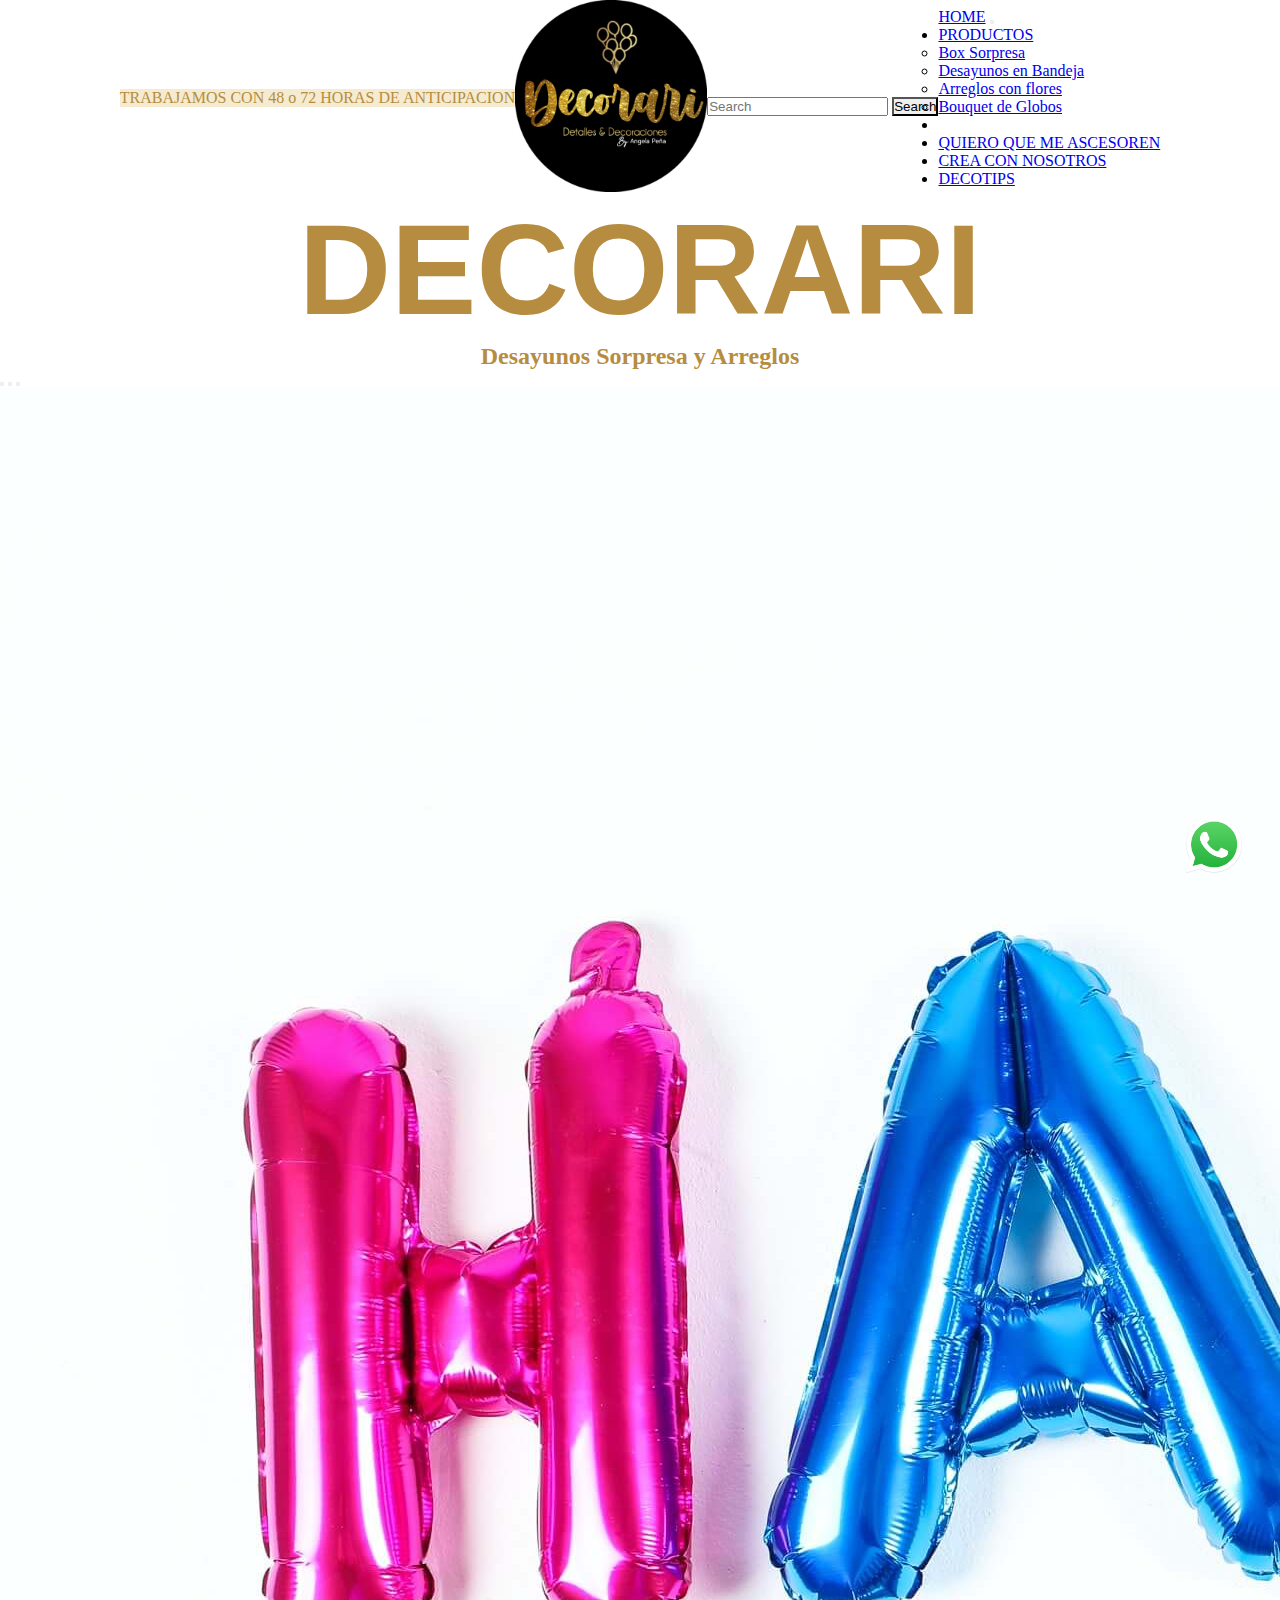
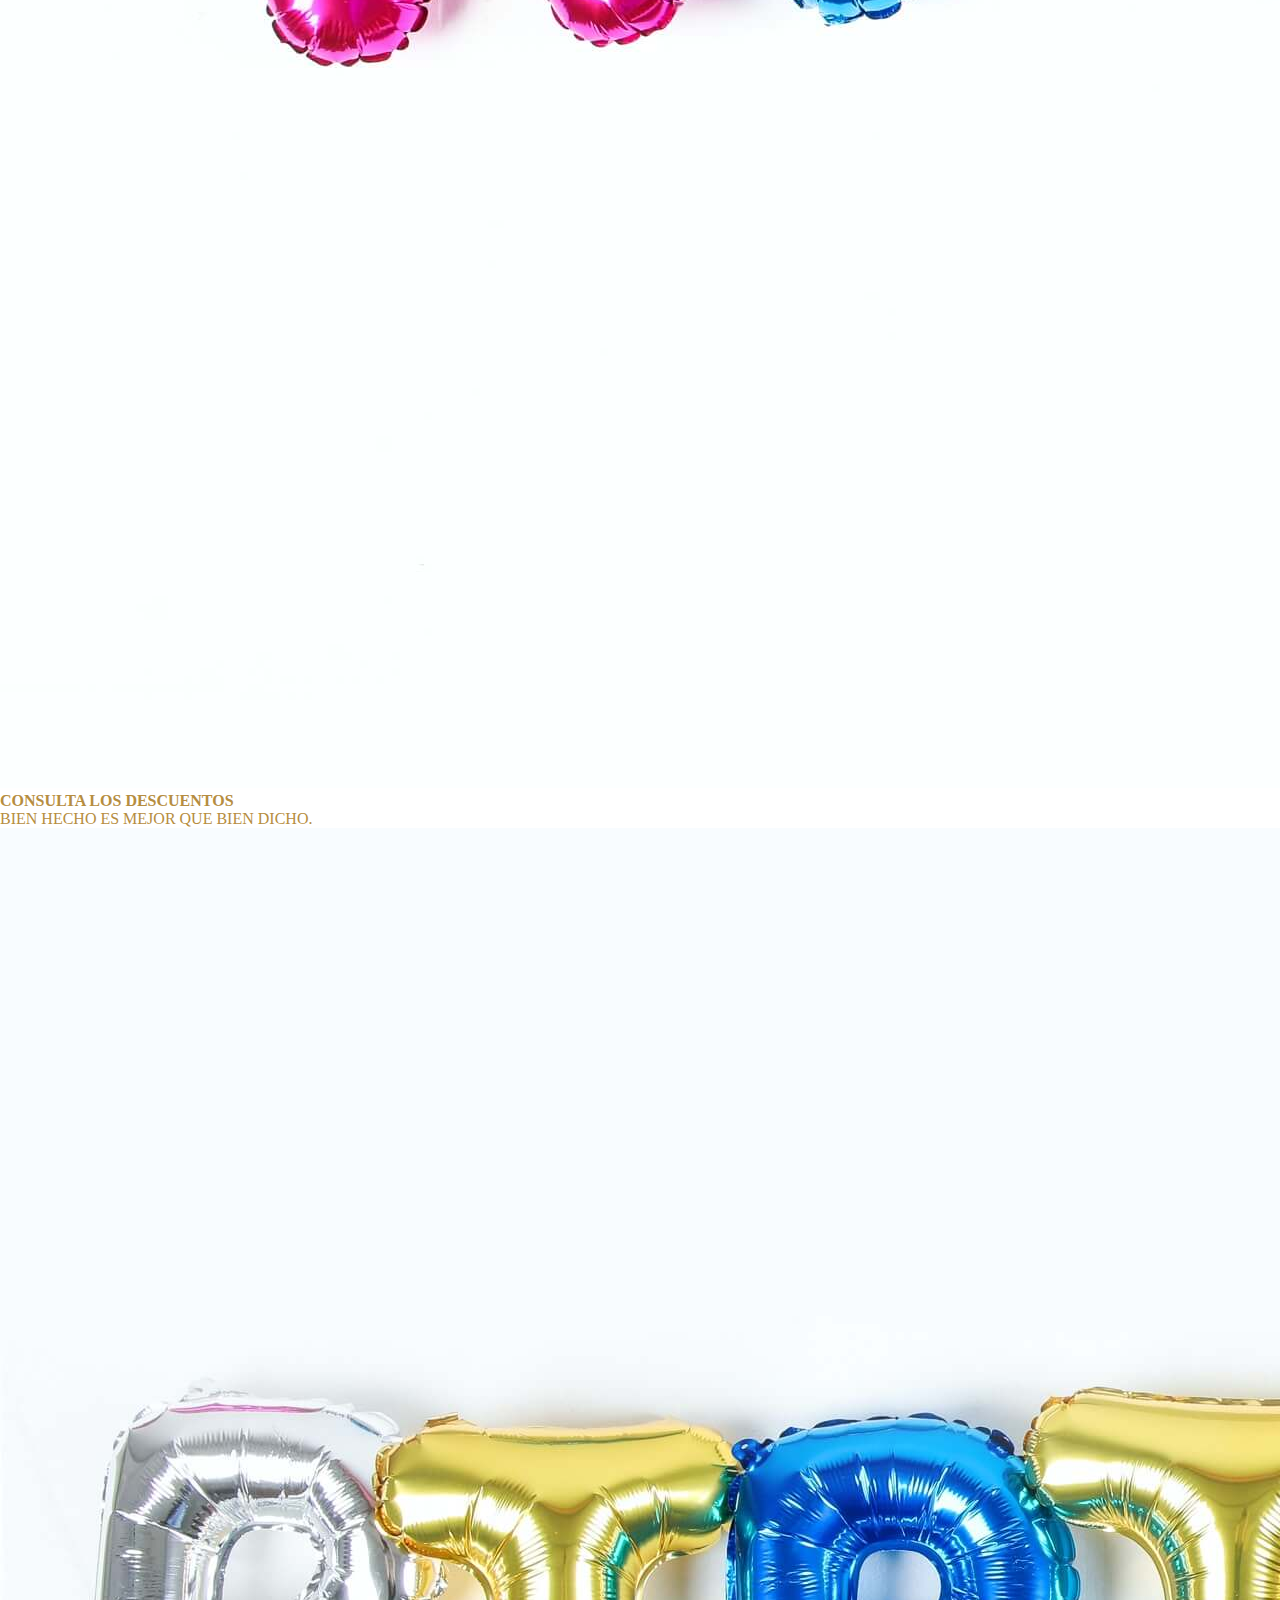
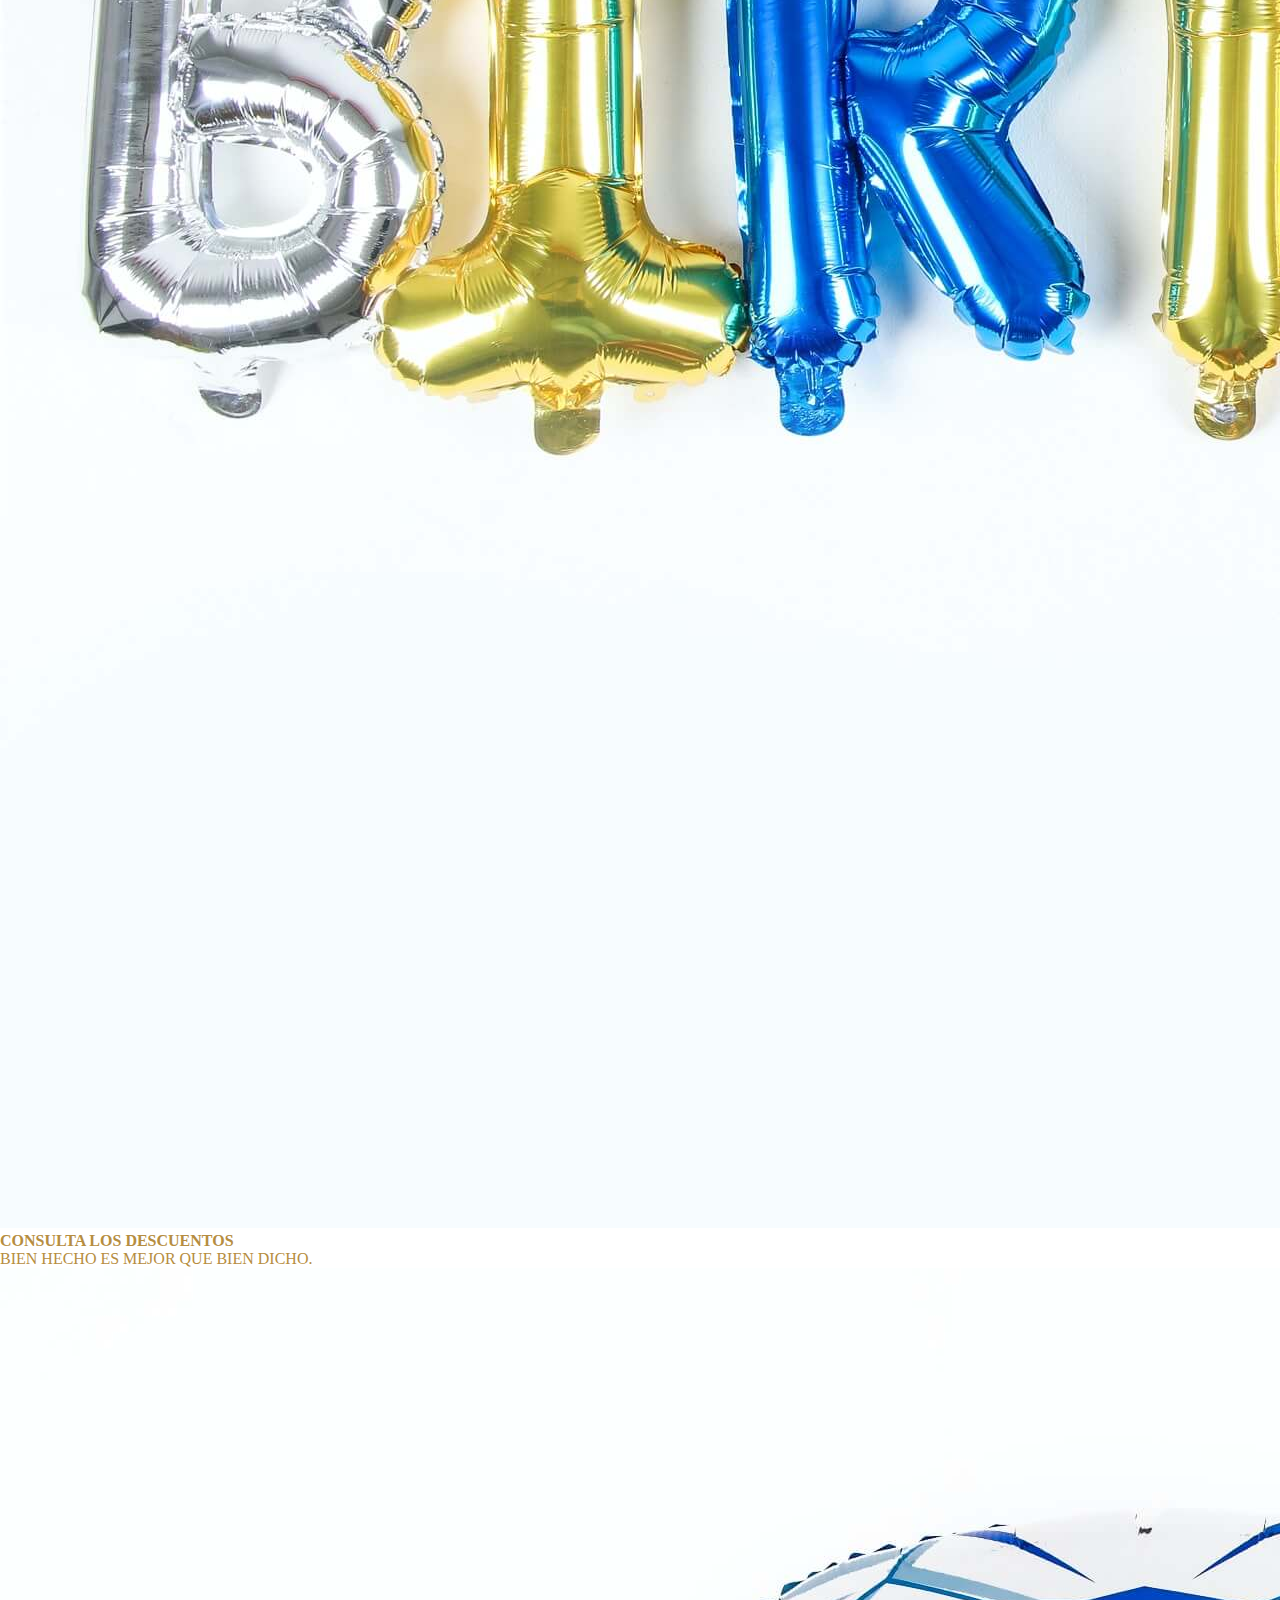
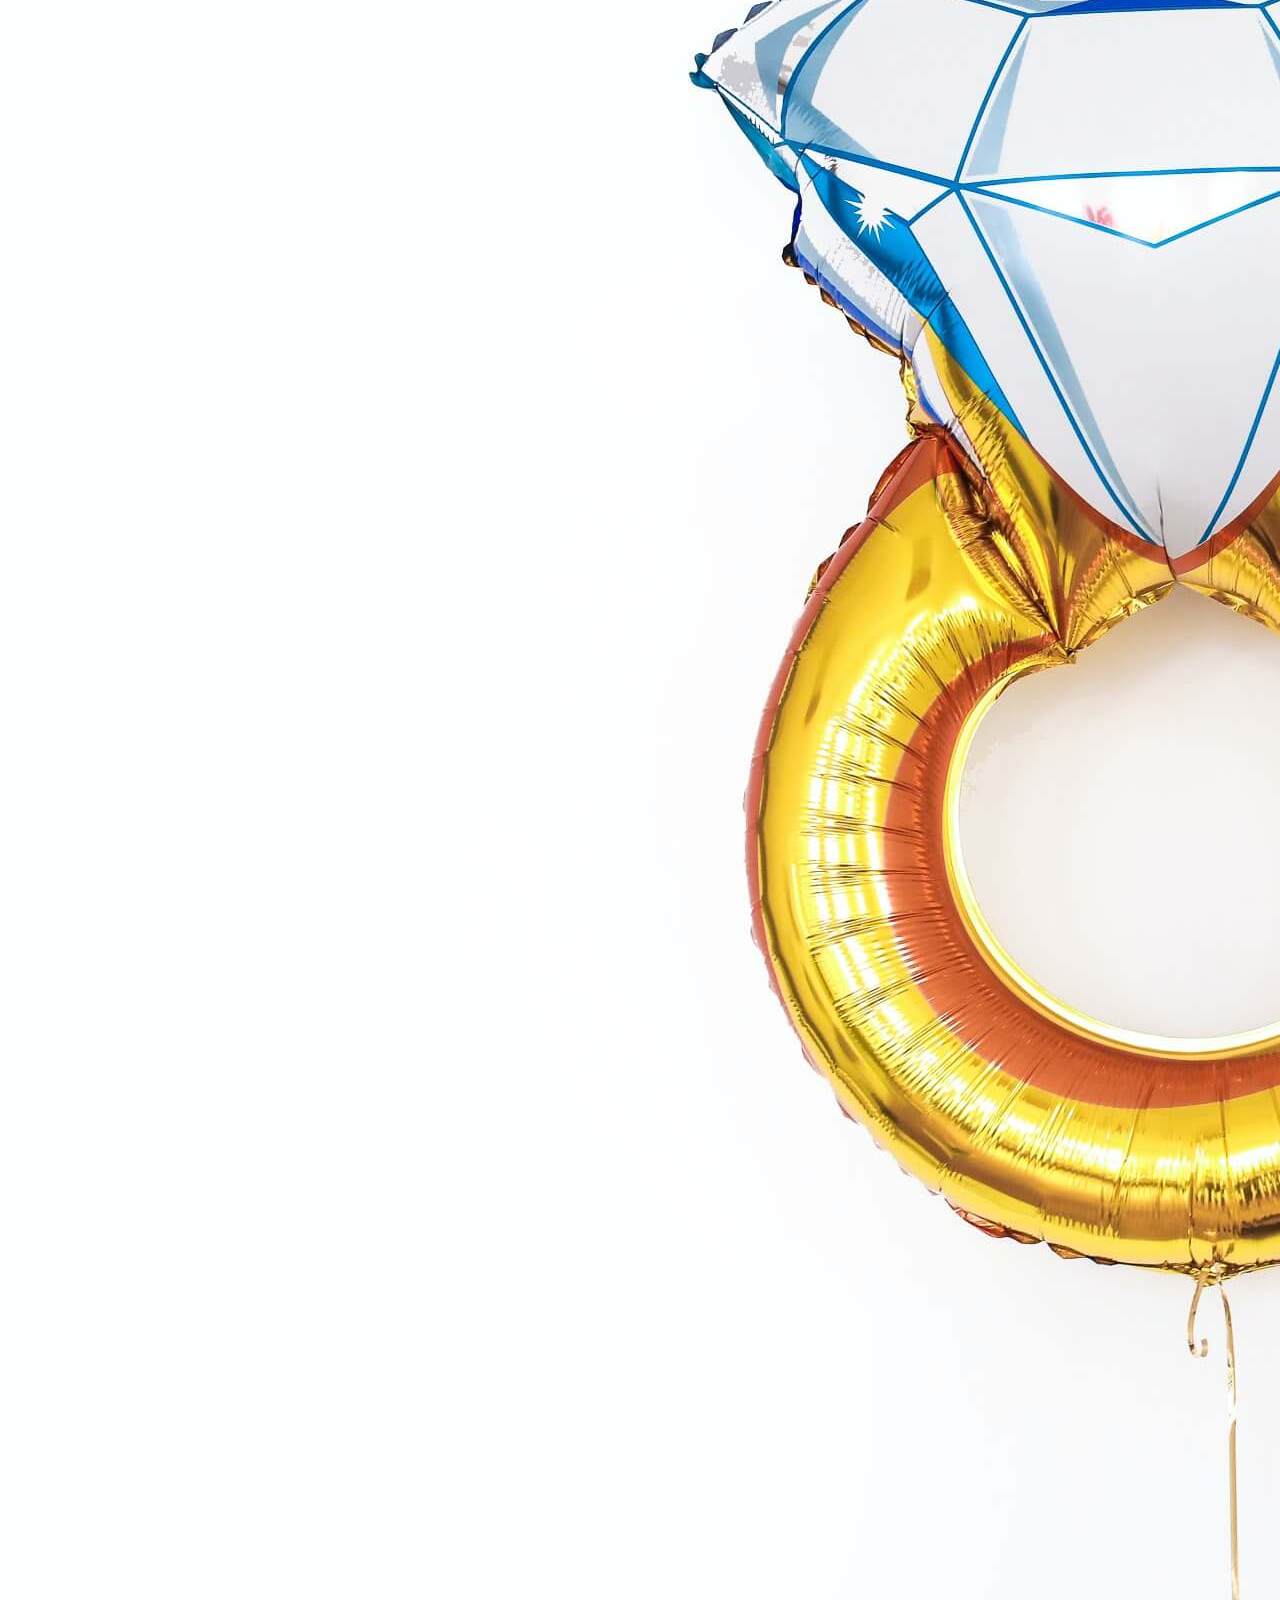
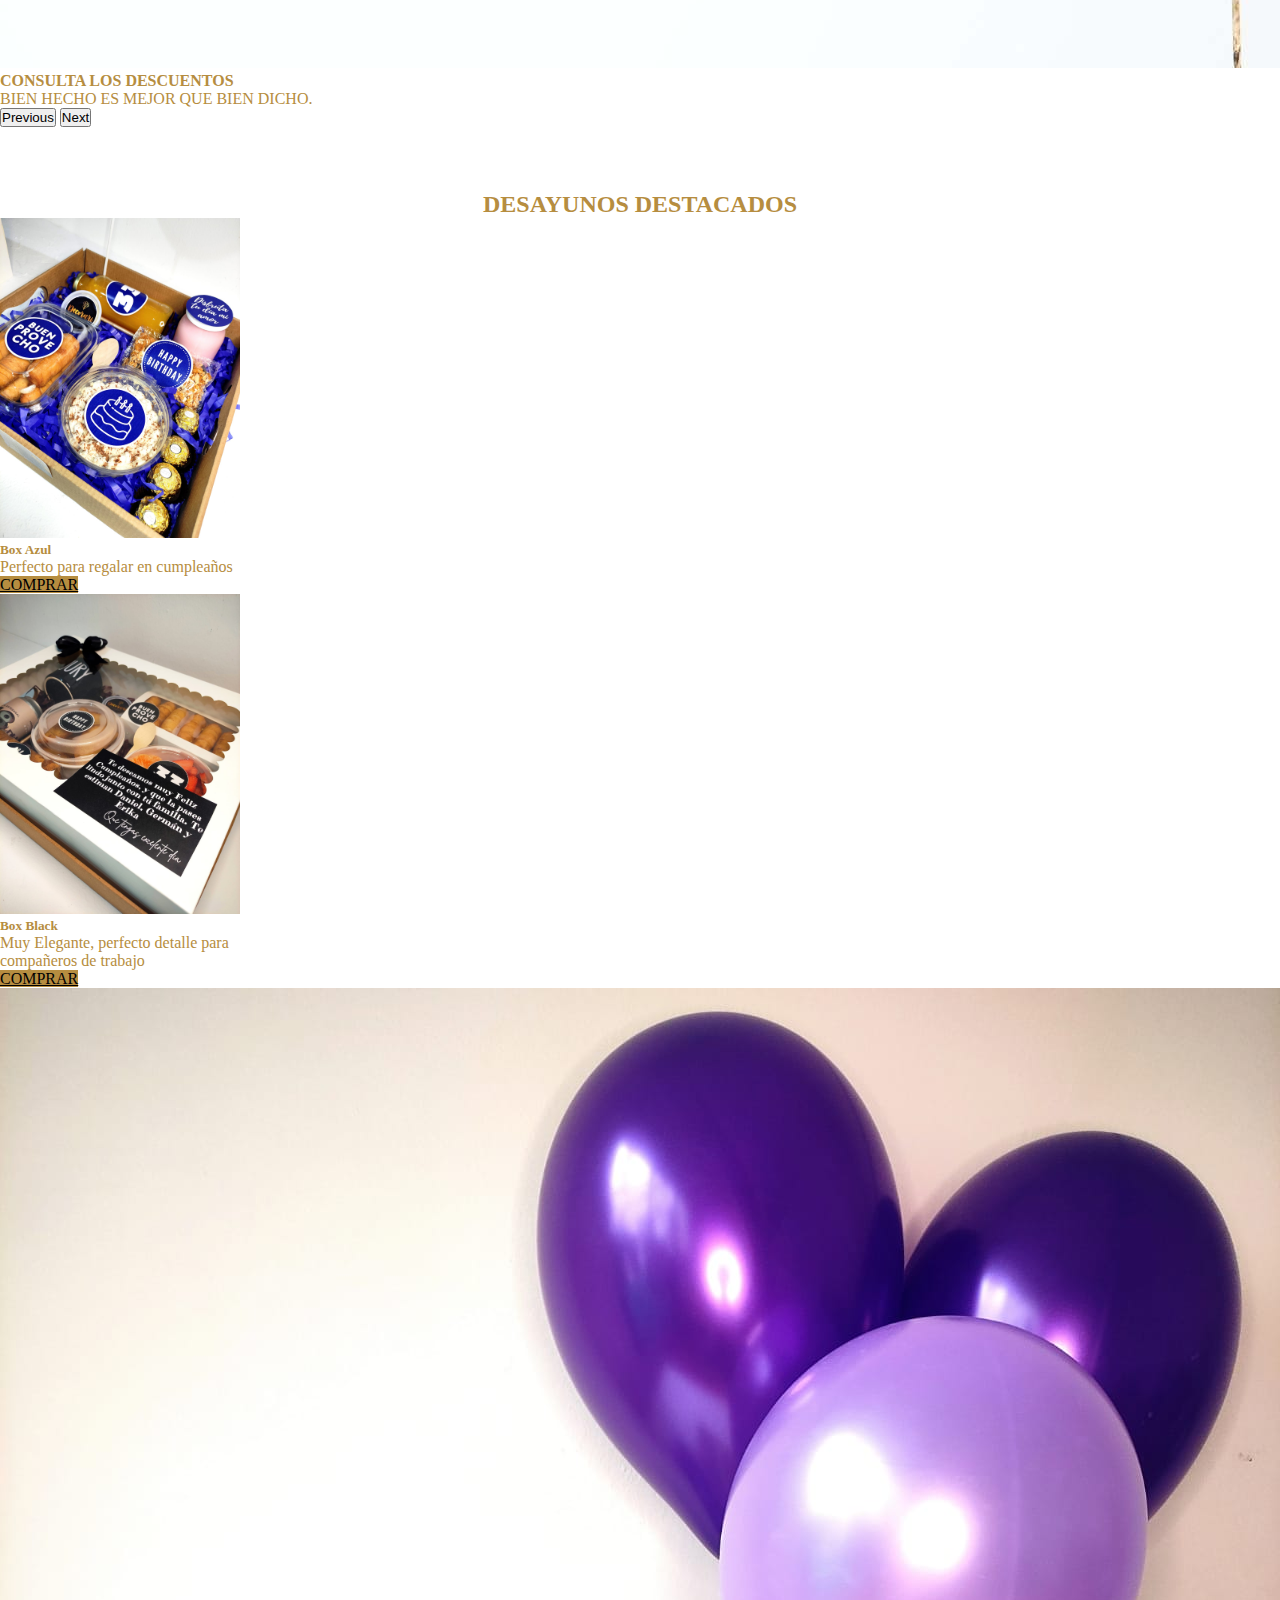
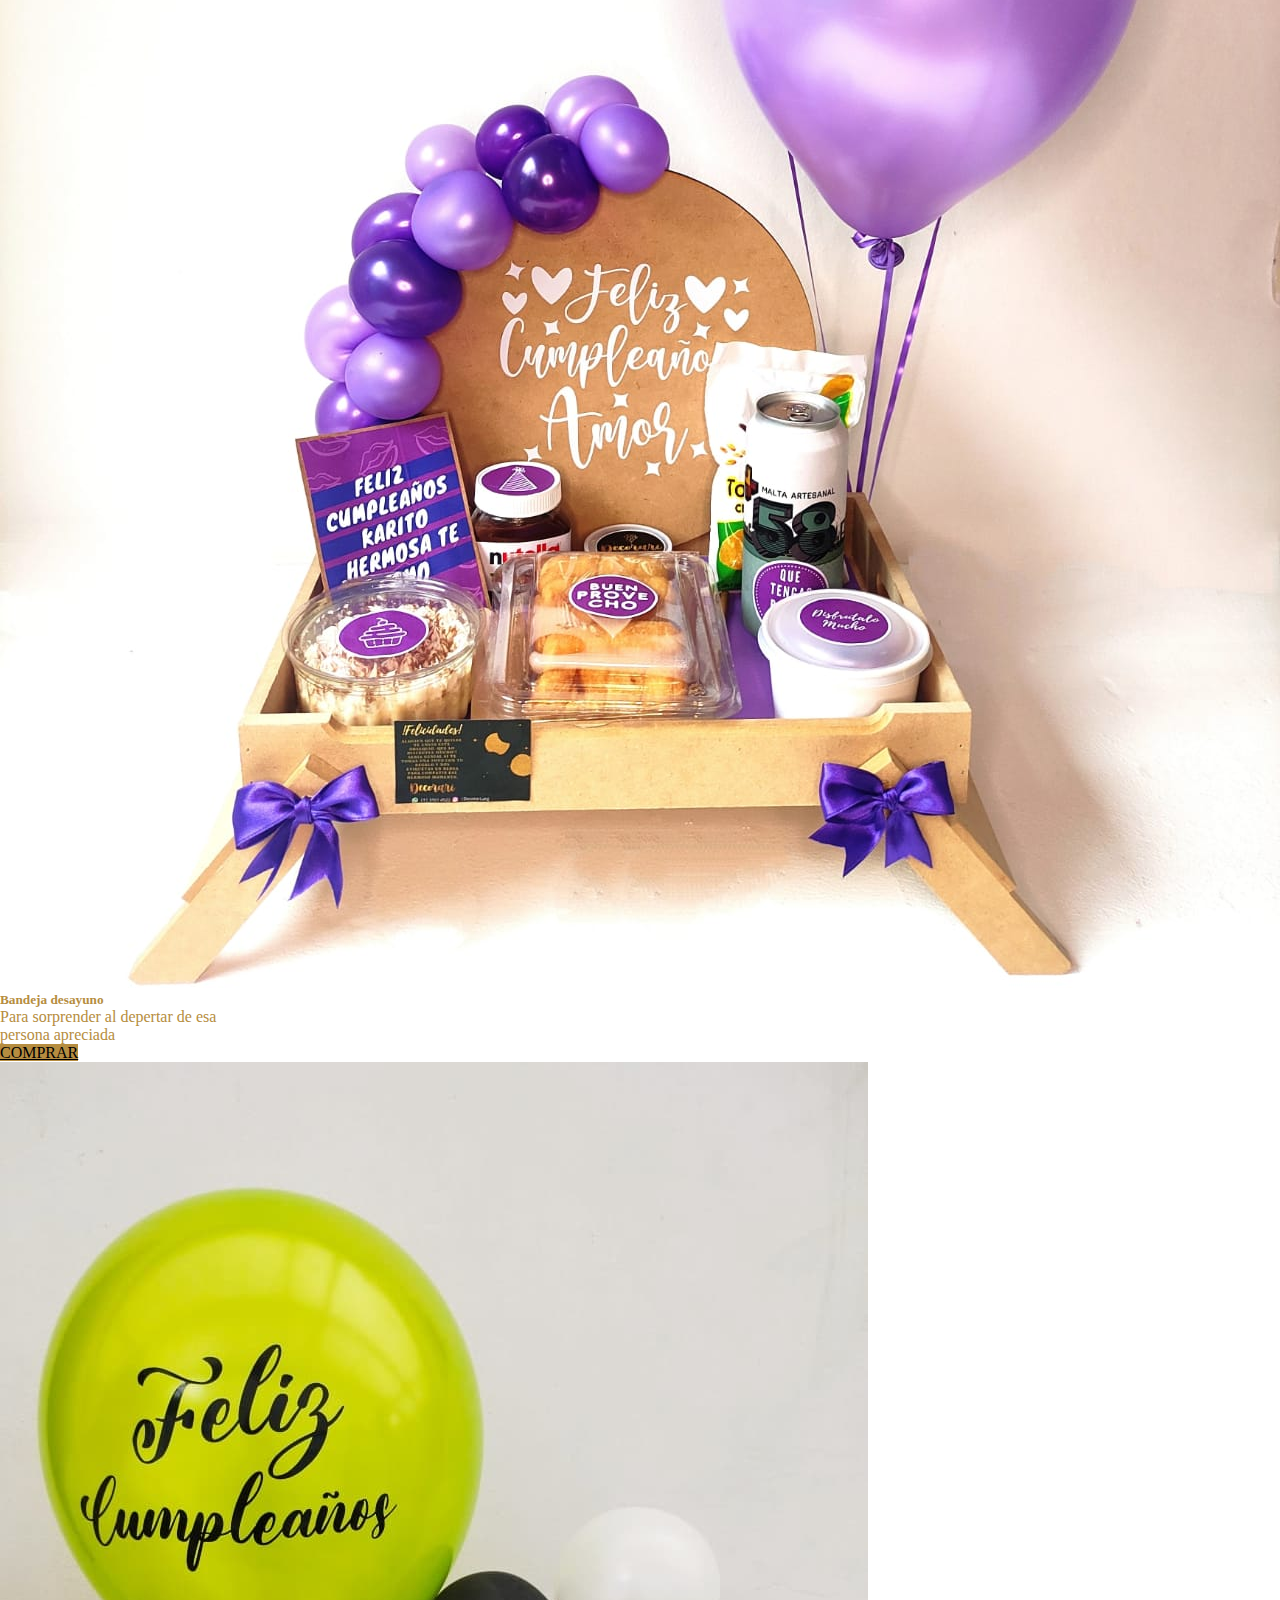
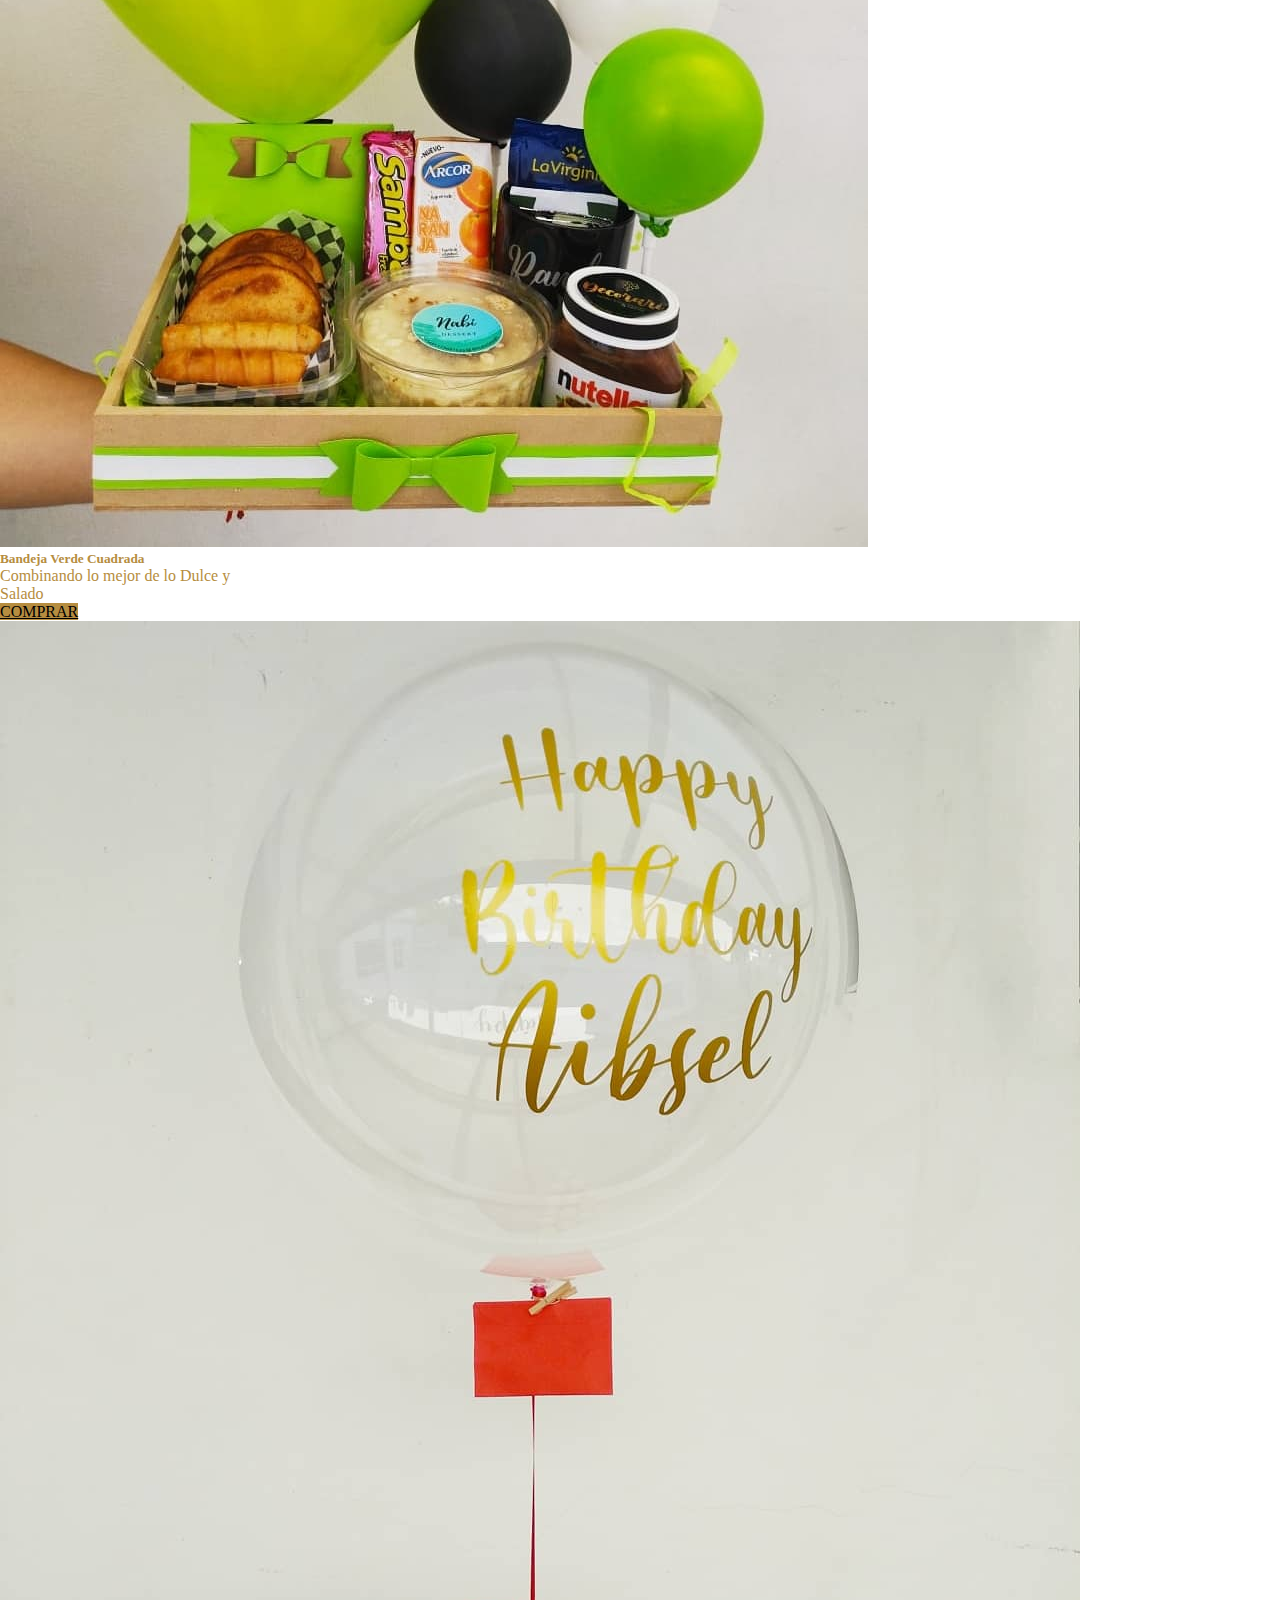
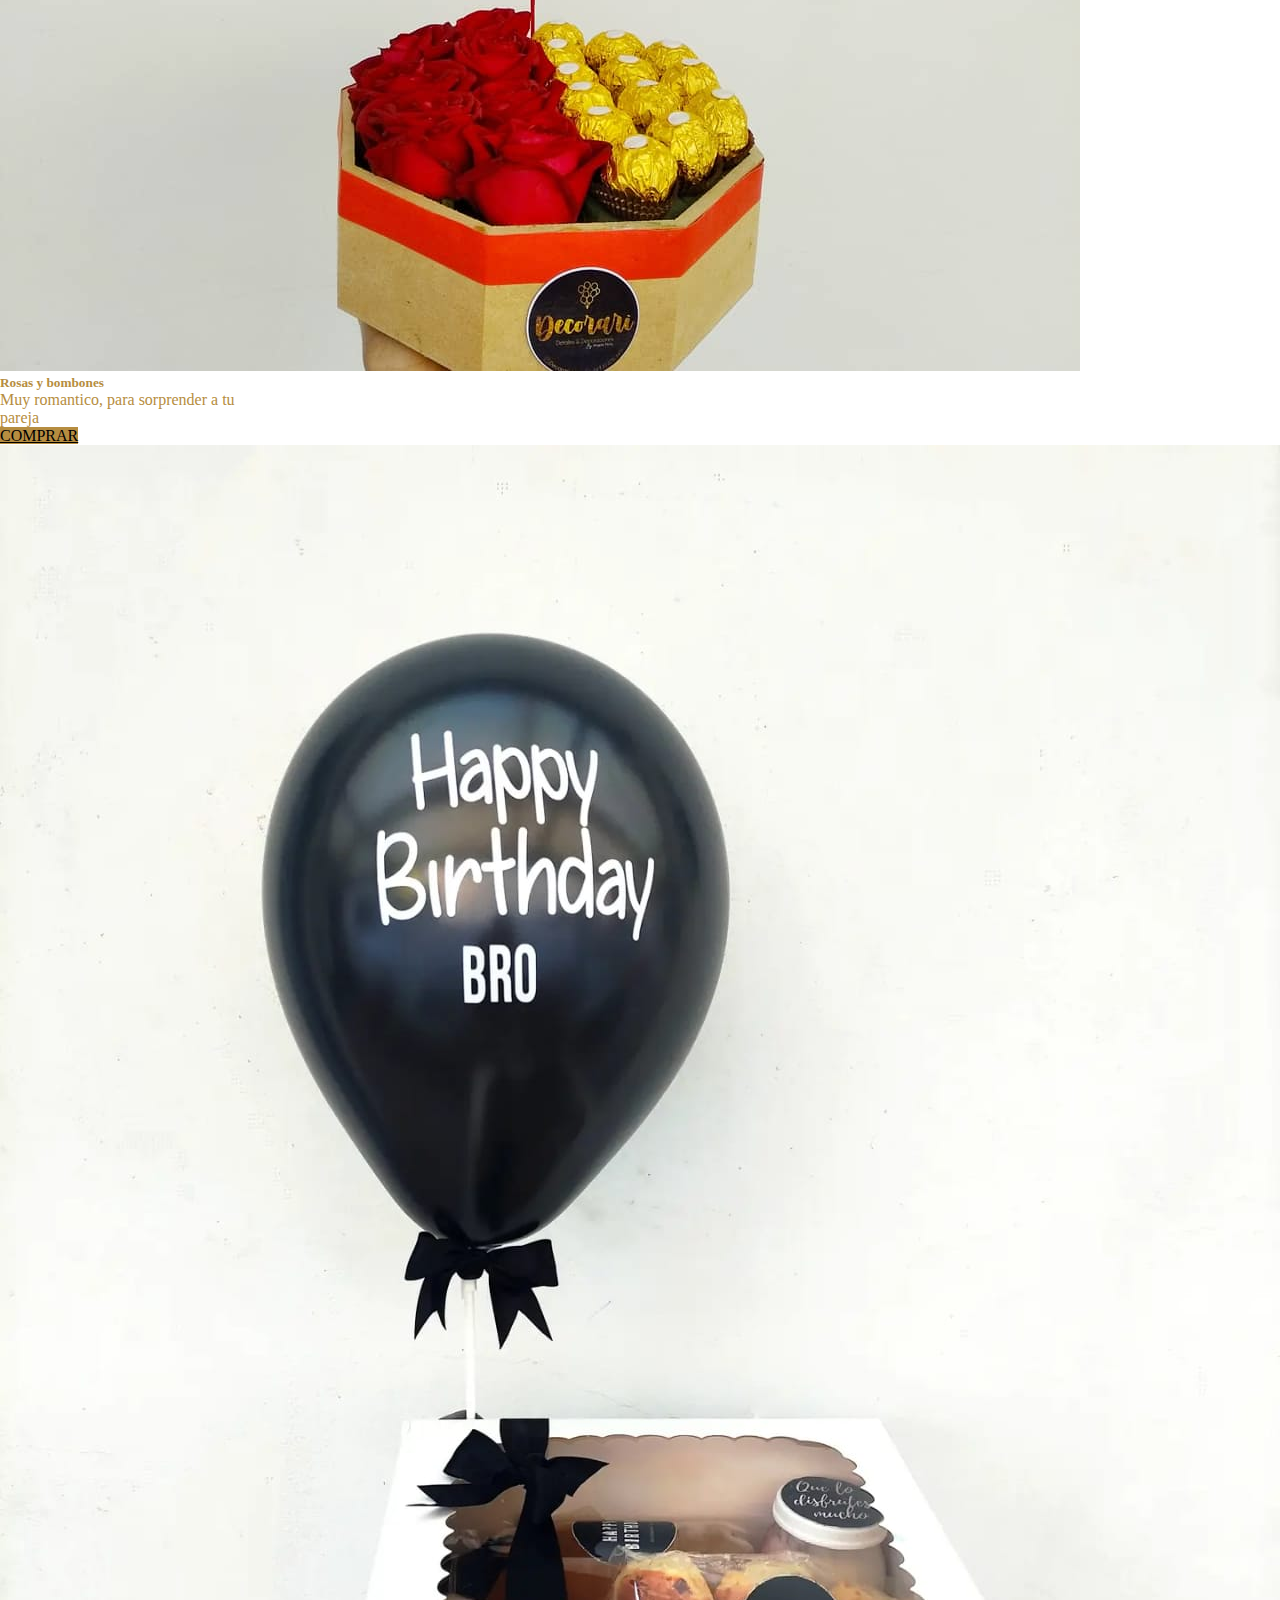
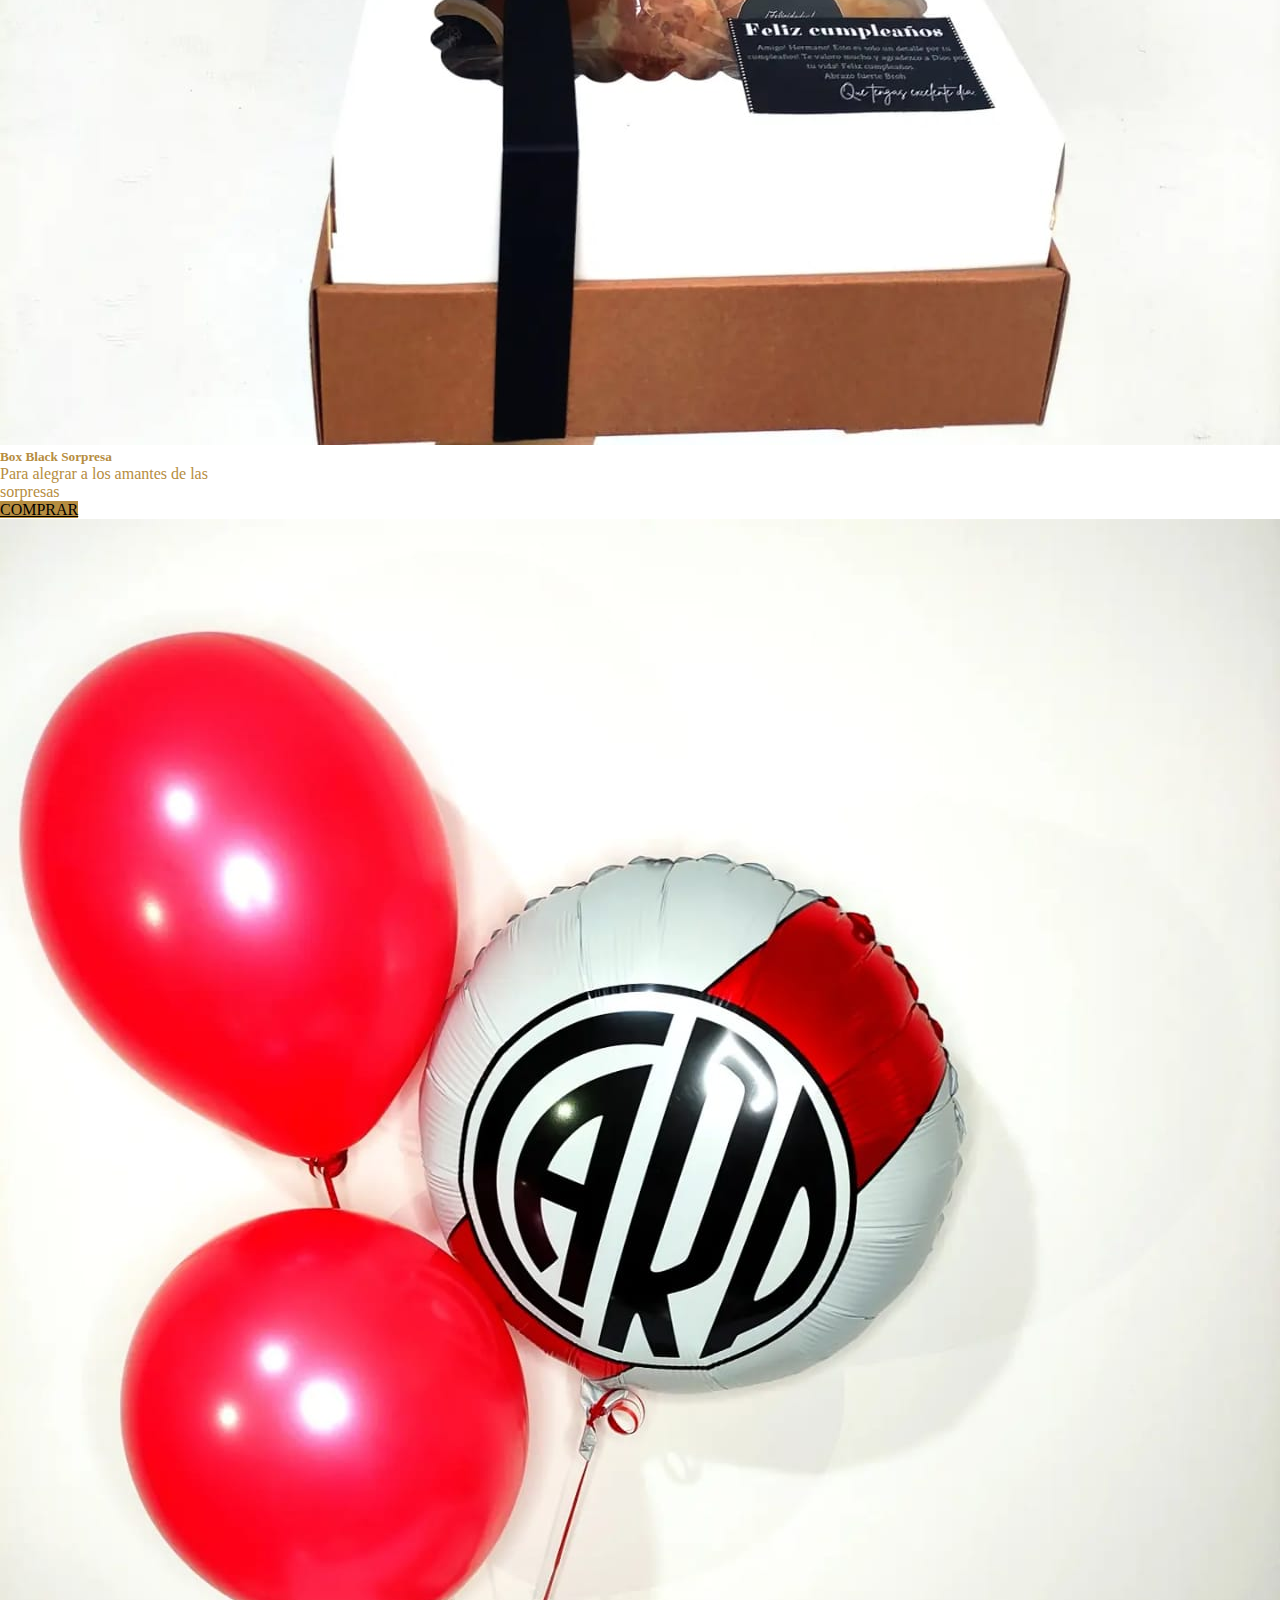
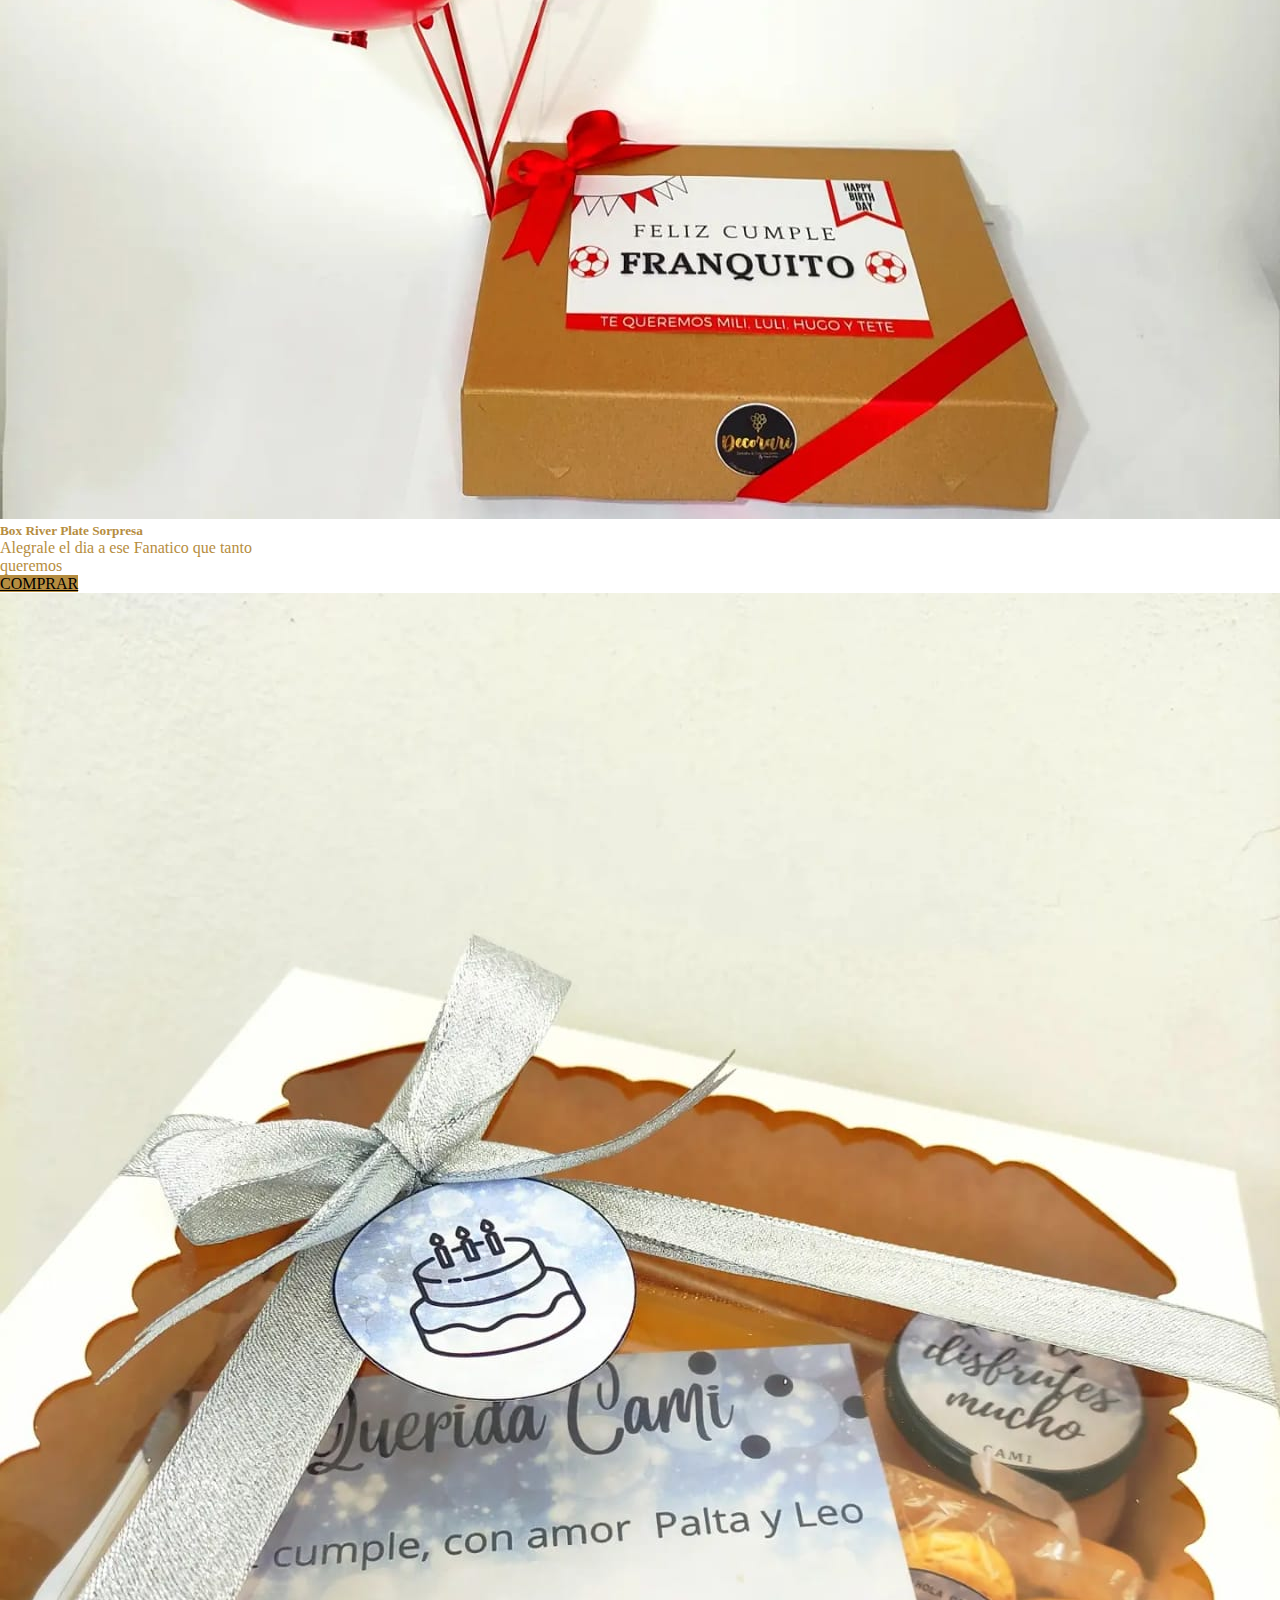
<file: index.html>
<!DOCTYPE html>
<html lang="en">

<head>
    <meta charset="UTF-8">
    <meta http-equiv="X-UA-Compatible" content="IE=edge">
    <meta name="viewport" content="width=device-width, initial-scale=1.0">
    <meta name="description"
        content="Regala Dulces Sonrisas con Nuestros Desayunos, Box sorpresa, Arreglos Personalizados y Decoraciones con Globos y Mas. !Envíos a Domicilio! DECORARI">
    <meta name="keywords"
        content="REGALOS, DECORACIONES, DETALLES, DESAYUNOS, BOX, SORPRESA, REGALO PAREJA,  REGALO CUMPLEAÑOS, DECORACIONES EVENTOS">
    <link href="https://cdn.jsdelivr.net/npm/bootstrap@5.1.3/dist/css/bootstrap.min.css" rel="stylesheet"
        integrity="sha384-1BmE4kWBq78iYhFldvKuhfTAU6auU8tT94WrHftjDbrCEXSU1oBoqyl2QvZ6jIW3" crossorigin="anonymous" />
    <link rel="stylesheet" href="./style/main.css">
    <title>DECORAI | REGALOS Y DECORACIONES</title>
</head>

<body>
    <header class="container-fluid header">
        <div class="row header_horz">
            <p class="header_text">TRABAJAMOS CON 48 o 72 HORAS DE ANTICIPACION</p>
            <div class="col header_vertical_img">
                <a href="./extenciones/productos.html">
                    <img class="header_img" src="./assets/logoDecorari.jpeg" alt="Logo Decorari">
                </a>
            </div>
            <div class="col header_vertical_buscador">
                <form class="d-flex header_buscador">
                    <input class="form-control me-2 header_buscador_barra" type="search" placeholder="Search"
                        aria-label="Search" />
                    <button class="btn header_buscador_boton" type="submit">
                        Search
                    </button>
                </form>
            </div>
            <div class="nav">
                <nav class="navbar navbar-expand-lg navbar-light">
                    <div class="container-fluid">
                        <a class="navbar-brand" href=".//index.html">HOME</a>
                        <button class="navbar-toggler" type="button" data-bs-toggle="collapse"
                            data-bs-target="#navbarNavDropdown" aria-controls="navbarNavDropdown" aria-expanded="false"
                            aria-label="Toggle navigation">
                            <span class="navbar-toggler-icon"></span>
                        </button>
                        <div class="collapse navbar-collapse" id="navbarNavDropdown">
                            <ul class="navbar-nav">
                                <li class="nav-item dropdown">
                                    <a class="nav-link dropdown-toggle" href="#" id="navbarDropdownMenuLink"
                                        role="button" data-bs-toggle="dropdown" aria-expanded="false">
                                        PRODUCTOS
                                    </a>
                                    <ul class="dropdown-menu" aria-labelledby="navbarDropdownMenuLink">
                                        <li><a class="dropdown-item" href="./extenciones/productos.html">Box
                                                Sorpresa</a></li>
                                        <li><a class="dropdown-item" href="./extenciones/productos.html">Desayunos en
                                                Bandeja</a></li>
                                        <li><a class="dropdown-item" href="./extenciones/productos.html">Arreglos con
                                                flores</a></li>
                                        <li><a class="dropdown-item" href="./extenciones/productos.html">Bouquet de
                                                Globos</a></li>
                                    </ul>
                                </li>
                                <li class="nav-item">
                                    <a class="nav-link active" aria-current="page"
                                        href="./extenciones/productos.html"></a>
                                </li>
                                <li class="nav-item">
                                    <a class="nav-link" href="./extenciones/asesor.html">QUIERO QUE ME ASCESOREN</a>
                                </li>
                                <li class="nav-item">
                                    <a class="nav-link" href="./extenciones/crea.html">CREA CON NOSOTROS</a>
                                </li>
                                <li class="nav-item">
                                    <a class="nav-link" href="./extenciones/decotips.html">DECOTIPS</a>
                                </li>
                            </ul>
                        </div>
                    </div>
                </nav>
            </div>
        </div>
    </header>
    <!--carrousel-->
    <section>
        <div class="container-fluid">
            <div class="row">
                <h1 class="titulo">DECORARI</h1>
                <h2 class="titulo_sub_carrusel">Desayunos Sorpresa y Arreglos</h2>
                <div class="col">
                    <div id="carouselExampleDark" class="carousel carousel-dark slide" data-bs-ride="carousel">
                        <div class="carousel-indicators">
                            <button type="button" data-bs-target="#carouselExampleDark" data-bs-slide-to="0"
                                class="active" aria-current="true" aria-label="Slide 1"></button>
                            <button type="button" data-bs-target="#carouselExampleDark" data-bs-slide-to="1"
                                aria-label="Slide 2"></button>
                            <button type="button" data-bs-target="#carouselExampleDark" data-bs-slide-to="2"
                                aria-label="Slide 3"></button>
                        </div>
                        <div class="carousel-inner">
                            <div class="carousel-item active" data-bs-interval="10000">
                                <img src="./assets/carruseluno.jpg" class="d-block w-100 " alt="foto de cartel fisico">
                                <div class="carousel-caption d-none d-md-block">
                                    <a class="carrousel_link" href="./extenciones/asesor.html">
                                        <h4>CONSULTA LOS DESCUENTOS</h4>
                                        <p>BIEN HECHO ES MEJOR QUE BIEN DICHO.</p>
                                    </a>
                                </div>
                            </div>
                            <div class="carousel-item" data-bs-interval="2000">
                                <img src="./assets/carruseldos.jpg" class="d-block w-100 "
                                    alt="foto de la entrega de un arreglos">
                                <div class="carousel-caption d-none d-md-block">
                                    <a class="carrousel_link" href="./extenciones/asesor.html">
                                        <h4>CONSULTA LOS DESCUENTOS</h4>
                                        <p>BIEN HECHO ES MEJOR QUE BIEN DICHO.</p>
                                    </a>
                                </div>
                            </div>
                            <div class="carousel-item">
                                <img src="./assets/carruseltres.jpg" class="d-block w-100"
                                    alt="foto de una decoracion con globos">
                                <div class="carousel-caption d-none d-md-block">
                                    <a class="carrousel_link" href="./extenciones/asesor.html">
                                        <h4>CONSULTA LOS DESCUENTOS</h4>
                                        <p>BIEN HECHO ES MEJOR QUE BIEN DICHO.</p>
                                    </a>
                                </div>
                            </div>
                        </div>
                        <button class="carousel-control-prev" type="button" data-bs-target="#carouselExampleDark"
                            data-bs-slide="prev">
                            <span class="carousel-control-prev-icon" aria-hidden="true"></span>
                            <span class="visually-hidden">Previous</span>
                        </button>
                        <button class="carousel-control-next" type="button" data-bs-target="#carouselExampleDark"
                            data-bs-slide="next">
                            <span class="carousel-control-next-icon" aria-hidden="true"></span>
                            <span class="visually-hidden">Next</span>
                        </button>
                    </div>
                </div>
            </div>
    </section>
    <!--Desayunos Destacados-->
    <section>
        <h2 class="titulo_sub">DESAYUNOS DESTACADOS</h2>
        <div class="container-fluid my-5 d-flex justify-content-center">
            <div class="row">
                <div class="col my-2 d-flex justify-content-center">
                    <div class="card carta" style="width: 16rem;">
                        <img src="./assets/productoDestacadouno.jpeg" class="card-img-top carta_img"
                            alt="Box desayuno azul">
                        <div class="card-body carta_texto">
                            <h5 class="card-title text-center">Box Azul</h5>
                            <p class="card-text">Perfecto para regalar en cumpleaños</p>
                            <a href="./extenciones/asesor.html"
                                class="btn boton_carta d-flex justify-content-center">COMPRAR</a>
                        </div>
                    </div>
                </div>
                <div class="col my-2 d-flex justify-content-center">
                    <div class="card carta" style="width: 16rem;">
                        <img src="./assets/productoDestacadodos.jpeg" class="card-img-top carta_img"
                            alt="Box desayuno negro con lazo">
                        <div class="card-body carta_texto">
                            <h5 class="card-title text-center">Box Black</h5>
                            <p class="card-text">Muy Elegante, perfecto detalle para compañeros de trabajo
                            </p>
                            <a href="./extenciones/asesor.html"
                                class="btn boton_carta d-flex justify-content-center">COMPRAR</a>
                        </div>
                    </div>
                </div>
                <div class="col my-2 d-flex justify-content-center">
                    <div class="card carta" style="width: 16rem;">
                        <img src="./assets/productoDestacadotres.jpeg" class="card-img-top"
                            alt="Bandeja de desayuno violeta con globos">
                        <div class="card-body carta_texto">
                            <h5 class="card-title text-center">Bandeja desayuno </h5>
                            <p class="card-text">Para sorprender al depertar de esa persona apreciada</p>
                            <a href="./extenciones/asesor.html"
                                class="btn boton_carta d-flex justify-content-center">COMPRAR</a>
                        </div>
                    </div>
                </div>
                <div class="col my-2 d-flex justify-content-center">
                    <div class="card carta" style="width: 16rem;">
                        <img src="./assets/productoDestacadocuatro.jpeg" class="card-img-top"
                            alt="bandeja cuadrada desayuno verde con globos">
                        <div class="card-body carta_texto">
                            <h5 class="card-title text-center">Bandeja Verde Cuadrada</h5>
                            <p class="card-text">Combinando lo mejor de lo Dulce y Salado</p>
                            <a href="./extenciones/asesor.html"
                                class="btn boton_carta d-flex justify-content-center">COMPRAR</a>
                        </div>
                    </div>
                </div>
            </div>
        </div>
        <div class="container-fluid container-fluid my-5 d-flex justify-content-center">
            <div class="row">
                <div class="col my-2 d-flex justify-content-center">
                    <div class="card carta" style="width: 16rem;">
                        <img src="./assets/productoDestacadocinco.jpeg" class="card-img-top"
                            alt="bandeja heptagonal con flores y bombones con globo transparente">
                        <div class="card-body carta_texto">
                            <h5 class="card-title text-center">Rosas y bombones</h5>
                            <p class="card-text">Muy romantico, para sorprender a tu pareja</p>
                            <a href="./extenciones/asesor.html"
                                class="btn boton_carta d-flex justify-content-center">COMPRAR</a>
                        </div>
                    </div>
                </div>
                <div class="col my-2 d-flex justify-content-center">
                    <div class="card carta" style="width: 16rem;">
                        <img src="./assets/productoDestacadoseis.jpeg" class="card-img-top"
                            alt="Box sorpresa negro con globo">
                        <div class="card-body carta_texto">
                            <h5 class="card-title text-center">Box Black Sorpresa</h5>
                            <p class="card-text">Para alegrar a los amantes de las sorpresas</p>
                            <a href="./extenciones/asesor.html"
                                class="btn d-flex justify-content-center boton_carta">COMPRAR</a>
                        </div>
                    </div>
                </div>
                <div class="col my-2 d-flex justify-content-center">
                    <div class="card carta" style="width: 16rem;">
                        <img src="./assets/productoDestacadosiete.jpeg" class="card-img-top"
                            alt="Box sorpresa motivo River plate">
                        <div class="card-body carta_texto">
                            <h5 class="card-title text-center">Box River Plate Sorpresa</h5>
                            <p class="card-text">Alegrale el dia a ese Fanatico que tanto queremos</p>
                            <a href="./extenciones/asesor.html"
                                class="btn boton_carta d-flex justify-content-center">COMPRAR</a>
                        </div>
                    </div>
                </div>
                <div class="col my-2 d-flex justify-content-center">
                    <div class="card carta" style="width: 16rem;">
                        <img src="./assets/productoDestacadoocho.jpeg" class="card-img-top"
                            alt="Box sorpresa blanco todo postres">
                        <div class="card-body carta_texto">
                            <h5 class="card-title text-center">Box Blanco</h5>
                            <p class="card-text">Enfocado en cada detalle para complacer y sacar una sonrisa</p>
                            <a href="./extenciones/asesor.html"
                                class="btn boton_carta d-flex justify-content-center">COMPRAR</a>
                        </div>
                    </div>
                </div>
            </div>
        </div>
    </section>
    <!--Tarjetas-->
    <section>
        <div class="container-wide tarjetas">
            <div class="row tarjetas_horiz">
                <div class="col tarjetas_vert">
                    <a class="tarjetas_link" href="">
                        <div class="tarjetas_img">
                            <img class="tarjetas_img_bg" src="./assets/decorariEventos.jpg" alt="Bouquet de globos">
                            <div class="tarjetas_text">Eventos</div>
                        </div>
                    </a>
                </div>
                <div class="col tarjetas_vert">
                    <a class="tarjetas_link" href="">
                        <div class="tarjetas_img">
                            <img class="tarjetas_img_bg" src="./assets/decorariPersonalizados.jpg"
                                alt="Globos de corazon">
                            <div class="tarjetas_text">Personalizados</div>
                        </div>
                    </a>
                </div>
                <div class="col tarjetas_vert">
                    <a class="tarjetas_link" href="">
                        <div class="tarjetas_img">
                            <img class="tarjetas_img_bg" src="./assets/decorariOfertas.jpg" alt="Arreglo con globos">
                            <div class="tarjetas_text">Ofertas y Promociones</div>
                        </div>
                    </a>
                </div>
            </div>
        </div>
    </section>
    <!--Preguntas Frecuentes-->
    <section>
        <div class="container-fluid">
            <div class="row">
                <div class="col preguntas">
                    <h2 class="preguntas_titulo">Preguntas Frecuentes</h2>
                    <div class="accordion accordion-flush preguntas_barra" id="accordionFlushExample">
                        <div class="accordion-item preguntas_item">
                            <h2 class="accordion-header" id="flush-headingOne">
                                <button class="accordion-button collapsed preguntas_boton" type="button"
                                    data-bs-toggle="collapse" data-bs-target="#flush-collapseOne" aria-expanded="false"
                                    aria-controls="flush-collapseOne">
                                    ¿Cómo puedo pagar?
                                </button>
                            </h2>
                            <div id="flush-collapseOne" class="accordion-collapse collapse"
                                aria-labelledby="flush-headingOne" data-bs-parent="#accordionFlushExample">
                                <div class="accordion-body">Aceptamos: MercadoPago, Tranferencia Bancaria, Envios de
                                    dinero por Westerunion, Moneygram
                                </div>
                            </div>
                        </div>
                        <div class="accordion-item preguntas_item">
                            <h2 class="accordion-header" id="flush-headingTwo">
                                <button class="accordion-button collapsed preguntas_boton" type="button"
                                    data-bs-toggle="collapse" data-bs-target="#flush-collapseTwo" aria-expanded="false"
                                    aria-controls="flush-collapseTwo">
                                    ¿En dónde están ubicados?
                                </button>
                            </h2>
                            <div id="flush-collapseTwo" class="accordion-collapse collapse"
                                aria-labelledby="flush-headingTwo" data-bs-parent="#accordionFlushExample">
                                <div class="accordion-body">Estamos ubicados en Belgrano - CABA
                                </div>
                            </div>
                        </div>
                        <div class="accordion-item preguntas_item">
                            <h2 class="accordion-header" id="flush-headingTwo">
                                <button class="accordion-button collapsed preguntas_boton" type="button"
                                    data-bs-toggle="collapse" data-bs-target="#flush-collapseTwo" aria-expanded="false"
                                    aria-controls="flush-collapseTwo">
                                    ¿Con cuánto tiempo de anticipación debo encargar?
                                </button>
                            </h2>
                            <div id="flush-collapseTwo" class="accordion-collapse collapse"
                                aria-labelledby="flush-headingThree" data-bs-parent="#accordionFlushExample">
                                <div class="accordion-body">El tiempo va desde las 48hs a 72hs
                                </div>
                            </div>
                        </div>
                        <div class="accordion-item preguntas_item">
                            <h2 class="accordion-header" id="flush-headingThree">
                                <button class="accordion-button collapsed preguntas_boton" type="button"
                                    data-bs-toggle="collapse" data-bs-target="#flush-collapseThree"
                                    aria-expanded="false" aria-controls="flush-collapseThree">
                                    ¿Que zonas cubren para envios?
                                </button>
                            </h2>
                            <div id="flush-collapseThree" class="accordion-collapse collapse"
                                aria-labelledby="flush-headingFour" data-bs-parent="#accordionFlushExample">
                                <div class="accordion-body">Cubrimos todo CABA
                                </div>
                            </div>
                        </div>
                    </div>
    </section>
    <!--whatsApp-->
    <section>
        <div class="wppLogo">
            <a href="https://wa.link/227477" target="_blank" class="wpp_boton"
                aria-label="Comunicate por WhatsApp Decorari">
                <img class="wpp_img" src="./assets/LogoWpp.png" alt="icono de WhatsApp Contacto">
            </a>
        </div>
    </section>
    <!--Footer-->
    <footer>
        <div class="container-fluid footer">
            <div class="row footer_horz">
                <div class="col footer_vert">
                    <iframe class="footer_mapa"
                        src="https://www.google.com/maps/embed?pb=!1m23!1m12!1m3!1d105141.52777633995!2d-58.529984900116865!3d-34.56184042940792!2m3!1f0!2f0!3f0!3m2!1i1024!2i768!4f13.1!4m8!3e3!4m5!1s0x95bcb5d4e343da71%3A0xe92c662ab97d7f2e!2sAmen%C3%A1bar%202236%2C%20Buenos%20Aires%2C%20Argentina!3m2!1d-34.5620018!2d-58.4599445!4m0!5e0!3m2!1ses-419!2sar!4v1646706042485!5m2!1ses-419!2sar"
                        width="300" height="200" style="border:0;" allowfullscreen="" loading="lazy"></iframe>
                </div>
                <div class="col footer_vert ">
                    <a class="footer_link_icon" href="./extenciones/productos.html">
                        <img class="footer_link_img" src="./assets/productos_icon.svg" alt="icon obsequio">
                        <h5 class="footer_text">Encunetra el Detalle Perfecto</h5>
                    </a>
                </div>
                <div class="col footer_vert">
                    <a class="footer_link_icon" href="./extenciones/decotips.html">
                        <img class="footer_link_img" src="./assets/decotips_icon.svg" alt="icon check">
                        <h5 class="footer_text">DecoTips</h5>
                    </a>
                </div>
                <div class="col footer_vert">
                    <a class="footer_link_icon" href="./extenciones/crea.html">
                        <img class="footer_link_img" src="./assets/crea_icon.svg" alt="icon tijeras">
                        <h5 class="footer_text">Crea con Nosotros</h5>
                    </a>
                </div>
            </div>
            <div class="row footer_vert_icon">
                <div class="col footer_vert_redes">
                    <a href="./extenciones/asesor.html">
                        <img class="imgFooter" src="./assets/phoneIcon.svg" alt="Logo Contacto">
                    </a>
                </div>
                <div class="col footer_vert_redes">
                    <a href="https://instagram.com/decorari.arg?utm_medium=copy_link">
                        <img class="imgFooter" src="./assets/instagramIcon.svg" alt="Logo instagram">
                    </a>
                </div>
                <div class="col footer_vert_redes">
                    <a href="https://www.facebook.com/decorari.arg/">
                        <img class="imgFooter" src="./assets/facebookIcon.svg" alt="Logo Facebook">
                    </a>
                </div>
                <div class="col footer_vert_redes">
                    <a href="https://youtube.com/channel/UCGv0oH-otlZ-eyMzMxk81kA">
                        <img class="imgFooter" src="./assets/youtubeIcon.svg" alt="Logo Youtube">
                    </a>
                </div>
                <div class="col footer_vert_redes">
                    <a href="https://t.me/decoraritips">
                        <img class="imgFooter" src="./assets/telegramIcon.svg" alt="Logo Telegram">
                    </a>
                </div>
            </div>
        </div>
    </footer>
    <script src="https://cdn.jsdelivr.net/npm/bootstrap@5.1.3/dist/js/bootstrap.bundle.min.js"
        integrity="sha384-ka7Sk0Gln4gmtz2MlQnikT1wXgYsOg+OMhuP+IlRH9sENBO0LRn5q+8nbTov4+1p"
        crossorigin="anonymous"></script>
</body>

</html>
</file>
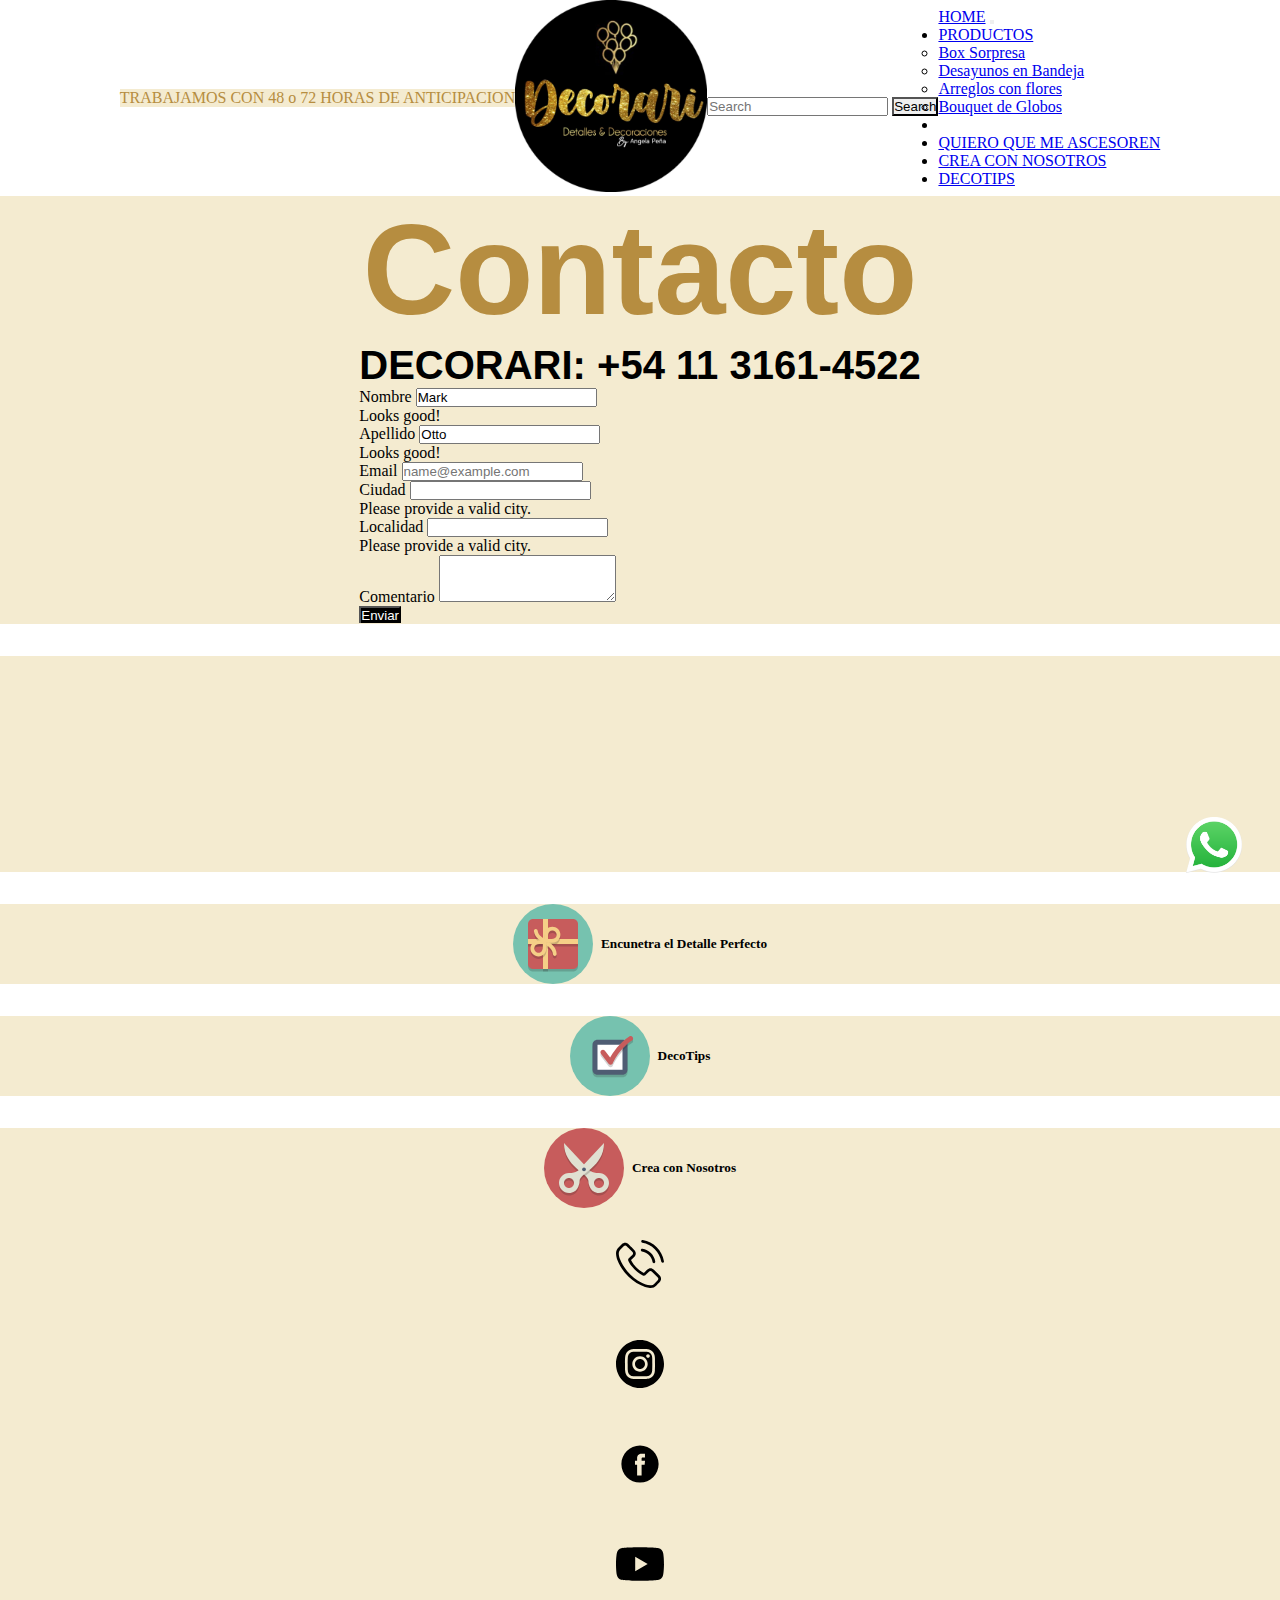
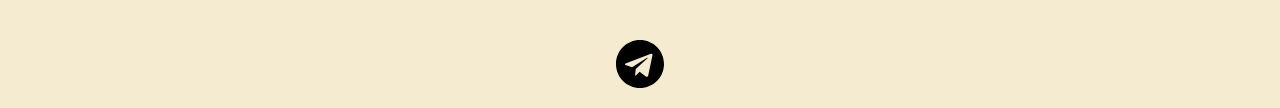
<file: extenciones/asesor.html>
<!DOCTYPE html>
<html lang="en">

<head>
    <meta charset="UTF-8">
    <meta http-equiv="X-UA-Compatible" content="IE=edge">
    <meta name="viewport" content="width=device-width, initial-scale=1.0">
    <meta name="description"
        content="Si no sabes que regalar, te diseñamos el arreglo perfecto, para sorprender a esa persona especial, puedes personalizar los arreglos a tu gusto !Escríbenos¡">
    <meta name="keywords" content="CONTACTO, DECORARI, WhatsApp, Comentario, PEDIDOS, ARREGLOS, REGALOS, DETALLES">
    <link href="https://cdn.jsdelivr.net/npm/bootstrap@5.1.3/dist/css/bootstrap.min.css" rel="stylesheet"
        integrity="sha384-1BmE4kWBq78iYhFldvKuhfTAU6auU8tT94WrHftjDbrCEXSU1oBoqyl2QvZ6jIW3" crossorigin="anonymous" />
    <link rel="stylesheet" href="../style/main.css">
    <title>CONTACTOS Y PEDIDOS</title>
</head>

<body>
    <header class="container-fluid header">
        <div class="row header_horz">
            <p class="header_text">TRABAJAMOS CON 48 o 72 HORAS DE ANTICIPACION</p>
            <div class="col header_vertical_img">
                <a href="./productos.html">
                    <img class="header_img" src="../assets/logoDecorari.jpeg" alt="">
                </a>
            </div>
            <div class="col header_vertical_buscador">
                <form class="d-flex header_buscador">
                    <input class="form-control me-2 header_buscador_barra" type="search" placeholder="Search"
                        aria-label="Search" />
                    <button class="btn header_buscador_boton" type="submit">
                        Search
                    </button>
                </form>
            </div>
            <div class="nav">
                <nav class="navbar navbar-expand-lg navbar-light">
                    <div class="container-fluid">
                        <a class="navbar-brand" href="../index.html">HOME</a>
                        <button class="navbar-toggler" type="button" data-bs-toggle="collapse"
                            data-bs-target="#navbarNavDropdown" aria-controls="navbarNavDropdown" aria-expanded="false"
                            aria-label="Toggle navigation">
                            <span class="navbar-toggler-icon"></span>
                        </button>
                        <div class="collapse navbar-collapse" id="navbarNavDropdown">
                            <ul class="navbar-nav">
                                <li class="nav-item dropdown">
                                    <a class="nav-link dropdown-toggle" href="#" id="navbarDropdownMenuLink"
                                        role="button" data-bs-toggle="dropdown" aria-expanded="false">
                                        PRODUCTOS
                                    </a>
                                    <ul class="dropdown-menu" aria-labelledby="navbarDropdownMenuLink">
                                        <li><a class="dropdown-item" href="./productos.html">Box Sorpresa</a></li>
                                        <li><a class="dropdown-item" href="./productos.html">Desayunos en Bandeja</a>
                                        </li>
                                        <li><a class="dropdown-item" href="./productos.html">Arreglos con flores</a>
                                        </li>
                                        <li><a class="dropdown-item" href="./productos.html">Bouquet de Globos</a></li>
                                    </ul>
                                </li>
                                <li class="nav-item">
                                    <a class="nav-link active" aria-current="page" href="#"></a>
                                </li>
                                <li class="nav-item">
                                    <a class="nav-link" href="./asesor.html">QUIERO QUE ME ASCESOREN</a>
                                </li>
                                <li class="nav-item">
                                    <a class="nav-link" href="./crea.html">CREA CON NOSOTROS</a>
                                </li>
                                <li class="nav-item">
                                    <a class="nav-link" href="./decotips.html">DECOTIPS</a>
                                </li>
                            </ul>
                        </div>
                    </div>
                </nav>
            </div>
        </div>
    </header>
    <section>
        <div class="modal-body contacto">
            <form class="row g-3 needs-validation contacto_horz" novalidate>
                <h1 class="titulo">Contacto</h1>
                <h2 class="contacto_titulo">DECORARI: +54 11 3161-4522</h2>
                <div class="col-md-4 position-relative">
                    <label for="validationTooltip01" class="form-label">Nombre</label>
                    <input type="text" class="form-control" id="validationTooltip01" value="Mark" required>
                    <div class="valid-tooltip">
                        Looks good!
                    </div>
                </div>
                <div class="col-md-4 position-relative">
                    <label for="validationTooltip02" class="form-label">Apellido</label>
                    <input type="text" class="form-control" id="validationTooltip02" value="Otto" required>
                    <div class="valid-tooltip">
                        Looks good!
                    </div>
                </div>
                <div class="mb-3">
                    <label for="exampleFormControlInput1" class="form-label">Email</label>
                    <input type="email" class="form-control" id="exampleFormControlInput1"
                        placeholder="name@example.com">
                </div>
                <div class="col-md-6 position-relative">
                    <label for="validationTooltip03" class="form-label">Ciudad</label>
                    <input type="text" class="form-control" id="validationTooltip03" required>
                    <div class="invalid-tooltip">
                        Please provide a valid city.
                    </div>
                </div>
                <div class="col-md-6 position-relative">
                    <label for="validationTooltip03" class="form-label">Localidad</label>
                    <input type="text" class="form-control" id="validationTooltip03" required>
                    <div class="invalid-tooltip">
                        Please provide a valid city.
                    </div>
                </div>
                <div class="mb-3">
                    <label for="exampleFormControlTextarea1" class="form-label">Comentario</label>
                    <textarea class="form-control" id="exampleFormControlTextarea1" rows="3"></textarea>
                </div>
                <div class="col-12">
                    <button class="btn boton" type="submit">Enviar</button>
                </div>
            </form>
        </div>
    </section>
    <section>
        <div class="wppLogo">
            <a href="https://wa.link/227477" target="_blank" class="wpp_boton"
                aria-label="Comunicate por WhatsApp Almacen De Globos">
                <img class="wpp_img" src="../assets/LogoWpp.png" alt="icono de WhatsApp contacto">
            </a>
        </div>
    </section>
    <footer>
        <div class="container-fluid footer">
            <div class="row footer_horz">
                <div class="col footer_vert">
                    <iframe class="footer_mapa"
                        src="https://www.google.com/maps/embed?pb=!1m23!1m12!1m3!1d105141.52777633995!2d-58.529984900116865!3d-34.56184042940792!2m3!1f0!2f0!3f0!3m2!1i1024!2i768!4f13.1!4m8!3e3!4m5!1s0x95bcb5d4e343da71%3A0xe92c662ab97d7f2e!2sAmen%C3%A1bar%202236%2C%20Buenos%20Aires%2C%20Argentina!3m2!1d-34.5620018!2d-58.4599445!4m0!5e0!3m2!1ses-419!2sar!4v1646706042485!5m2!1ses-419!2sar"
                        width="300" height="200" style="border:0;" allowfullscreen="" loading="lazy"></iframe>
                </div>
                <div class="col footer_vert ">
                    <a class="footer_link_icon" href="./productos.html">
                        <img class="footer_link_img" src="../assets/productos_icon.svg" alt="icon obsequio">
                        <h5 class="footer_text">Encunetra el Detalle Perfecto</h5>
                    </a>
                </div>
                <div class="col footer_vert">
                    <a class="footer_link_icon" href="./decotips.html">
                        <img class="footer_link_img" src="../assets/decotips_icon.svg" alt="icon check">
                        <h5 class="footer_text">DecoTips</h5>
                    </a>
                </div>
                <div class="col footer_vert">
                    <a class="footer_link_icon" href="./crea.html">
                        <img class="footer_link_img" src="../assets/crea_icon.svg" alt="icon tijeras">
                        <h5 class="footer_text">Crea con Nosotros</h5>
                    </a>
                </div>
            </div>
            <div class="row footer_vert_icon">
                <div class="col footer_vert_redes">
                    <a href="./extenciones/asesor.html">
                        <img class="imgFooter" src="../assets/phoneIcon.svg" alt="Logo Contacto">
                    </a>
                </div>
                <div class="col footer_vert_redes">
                    <a href="https://instagram.com/decorari.arg?utm_medium=copy_link">
                        <img class="imgFooter" src="../assets/instagramIcon.svg" alt="Logo instagram">
                    </a>
                </div>
                <div class="col footer_vert_redes">
                    <a href="https://www.facebook.com/decorari.arg/">
                        <img class="imgFooter" src="../assets/facebookIcon.svg" alt="Logo Facebook">
                    </a>
                </div>
                <div class="col footer_vert_redes">
                    <a href="https://youtube.com/channel/UCGv0oH-otlZ-eyMzMxk81kA">
                        <img class="imgFooter" src="../assets/youtubeIcon.svg" alt="Logo Youtube">
                    </a>
                </div>
                <div class="col footer_vert_redes">
                    <a href="https://t.me/decoraritips">
                        <img class="imgFooter" src="../assets/telegramIcon.svg" alt="Logo Telegram">
                    </a>
                </div>
            </div>
        </div>
    </footer>
    <script src="https://cdn.jsdelivr.net/npm/bootstrap@5.1.3/dist/js/bootstrap.bundle.min.js"
        integrity="sha384-ka7Sk0Gln4gmtz2MlQnikT1wXgYsOg+OMhuP+IlRH9sENBO0LRn5q+8nbTov4+1p"
        crossorigin="anonymous"></script>
</body>

</html>
</file>
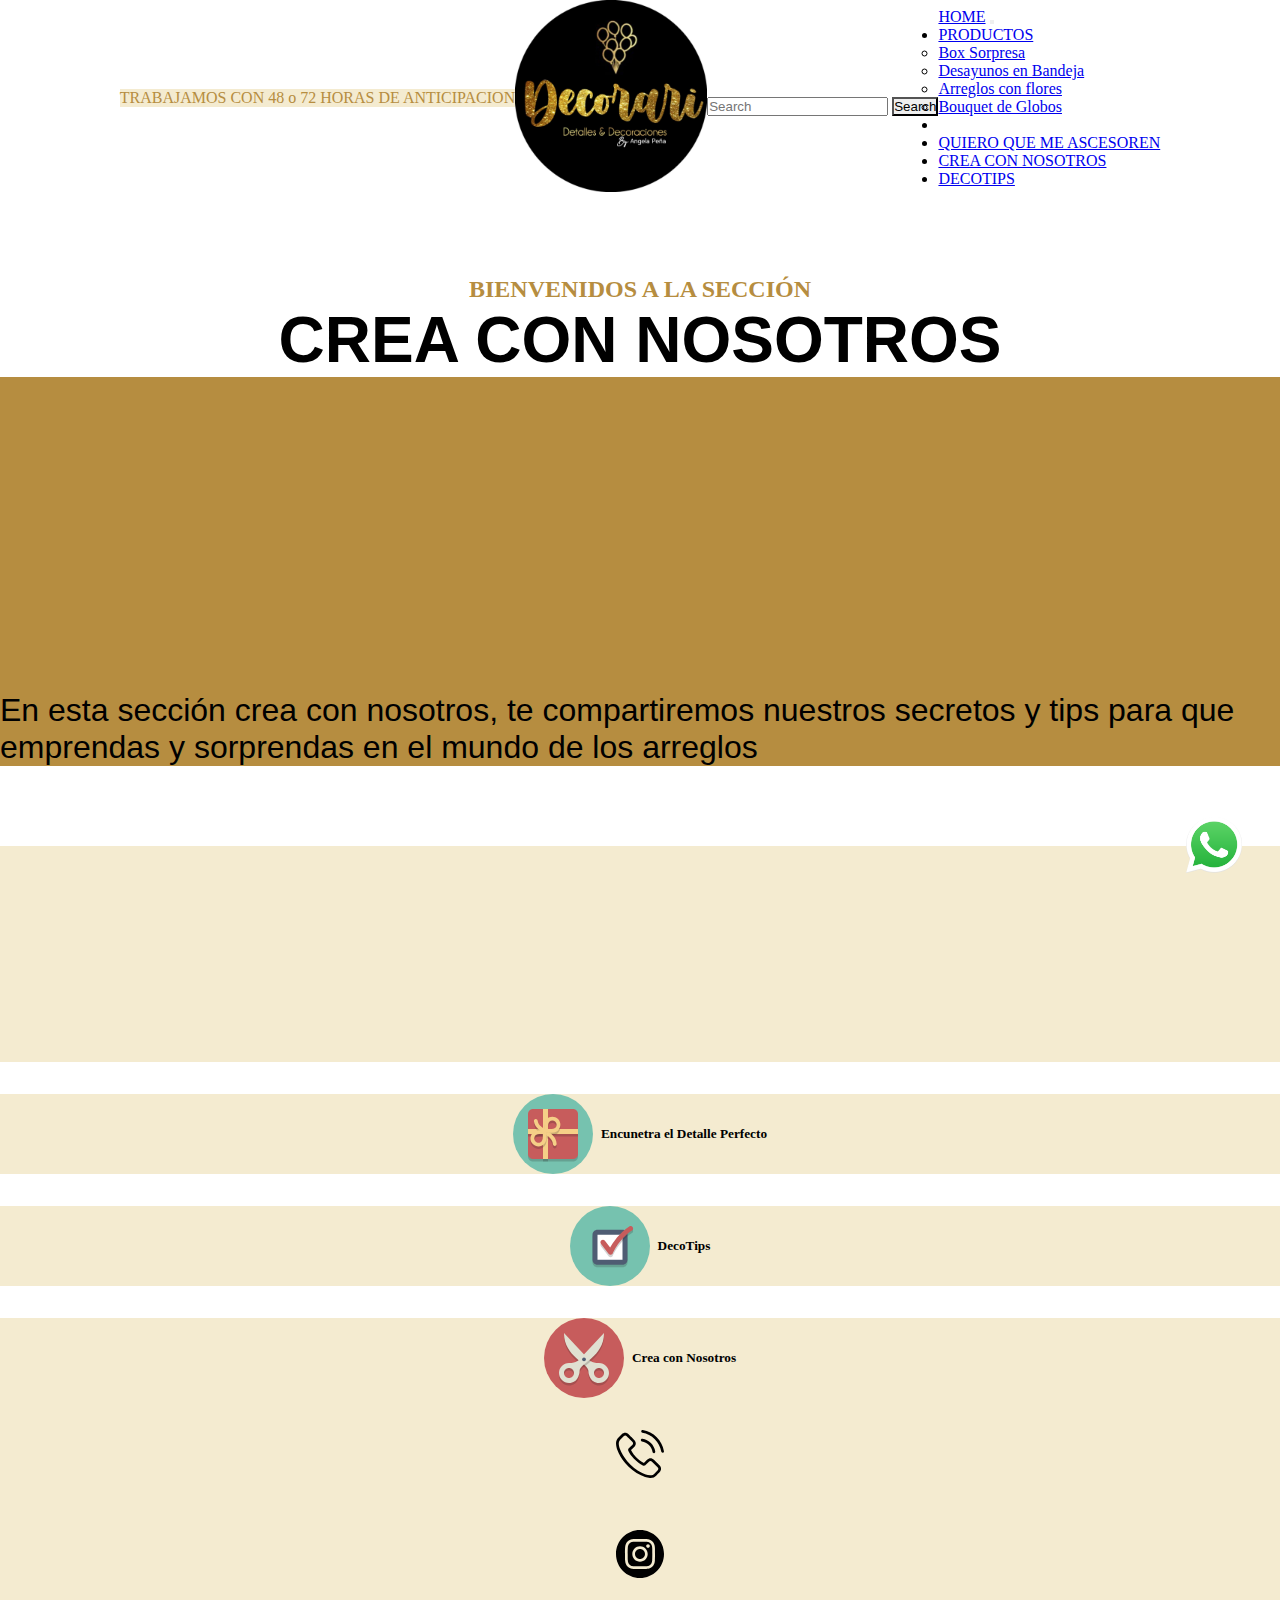
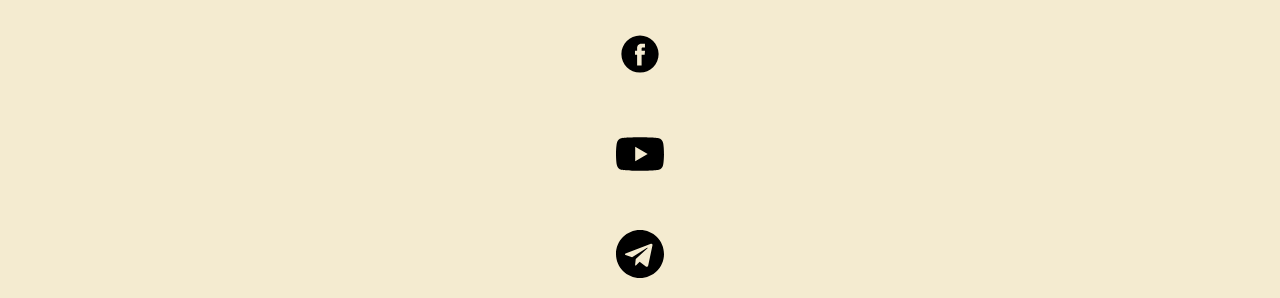
<file: extenciones/crea.html>
<!DOCTYPE html>
<html lang="en">

<head>
    <meta charset="UTF-8">
    <meta http-equiv="X-UA-Compatible" content="IE=edge">
    <meta name="viewport" content="width=device-width, initial-scale=1.0">
    <meta name="description"
        content="Bienvenido a Crea con Nosotros Donde te Enseñaremos Nuestros Tips y Revelaremos nuestros secretos">
    <meta name="keywords" content="CREAR, APRENDER, CURSO, DISEÑAR, EMPRENDER, TIPS, ARREGLOS, COMUNIDAD">
    <link href="https://cdn.jsdelivr.net/npm/bootstrap@5.1.3/dist/css/bootstrap.min.css" rel="stylesheet"
        integrity="sha384-1BmE4kWBq78iYhFldvKuhfTAU6auU8tT94WrHftjDbrCEXSU1oBoqyl2QvZ6jIW3" crossorigin="anonymous" />
    <link rel="stylesheet" href="../style/main.css">
    <title>CREA CON NOSOTROS</title>
</head>

<body>
    <header class="container-fluid header">
        <div class="row header_horz">
            <p class="header_text">TRABAJAMOS CON 48 o 72 HORAS DE ANTICIPACION</p>
            <div class="col header_vertical_img">
                <a href="./productos.html">
                    <img class="header_img" src="../assets/logoDecorari.jpeg" alt="logo decorari">
                </a>
            </div>
            <div class="col header_vertical_buscador">
                <form class="d-flex header_buscador">
                    <input class="form-control me-2 header_buscador_barra" type="search" placeholder="Search"
                        aria-label="Search" />
                    <button class="btn header_buscador_boton" type="submit">
                        Search
                    </button>
                </form>
            </div>
            <div class="nav">
                <nav class="navbar navbar-expand-lg navbar-light">
                    <div class="container-fluid">
                        <a class="navbar-brand" href="../index.html">HOME</a>
                        <button class="navbar-toggler" type="button" data-bs-toggle="collapse"
                            data-bs-target="#navbarNavDropdown" aria-controls="navbarNavDropdown" aria-expanded="false"
                            aria-label="Toggle navigation">
                            <span class="navbar-toggler-icon"></span>
                        </button>
                        <div class="collapse navbar-collapse" id="navbarNavDropdown">
                            <ul class="navbar-nav">
                                <li class="nav-item dropdown">
                                    <a class="nav-link dropdown-toggle" href="#" id="navbarDropdownMenuLink"
                                        role="button" data-bs-toggle="dropdown" aria-expanded="false">
                                        PRODUCTOS
                                    </a>
                                    <ul class="dropdown-menu" aria-labelledby="navbarDropdownMenuLink">
                                        <li><a class="dropdown-item" href="./productos.html">Box Sorpresa</a></li>
                                        <li><a class="dropdown-item" href="./productos.html">Desayunos en Bandeja</a>
                                        </li>
                                        <li><a class="dropdown-item" href="./productos.html">Arreglos con flores</a>
                                        </li>
                                        <li><a class="dropdown-item" href="./productos.html">Bouquet de Globos</a></li>
                                    </ul>
                                </li>
                                <li class="nav-item">
                                    <a class="nav-link active" aria-current="page" href="#"></a>
                                </li>
                                <li class="nav-item">
                                    <a class="nav-link" href="./asesor.html">QUIERO QUE ME ASCESOREN</a>
                                </li>
                                <li class="nav-item">
                                    <a class="nav-link" href="./crea.html">CREA CON NOSOTROS</a>
                                </li>
                                <li class="nav-item">
                                    <a class="nav-link" href="./decotips.html">DECOTIPS</a>
                                </li>
                            </ul>
                        </div>
                    </div>
                </nav>
            </div>
        </div>
    </header>
    <section>
        <div class="container-fluid crea">
            <div class="row crea_horz">
                <h2 class="crea_titulo">BIENVENIDOS A LA SECCIÓN</h2>
                <h3 class="crea_titulo_sub">CREA CON NOSOTROS</h3>
                <div class="col crea_vert">
                    <iframe width="560" height="315" src="https://www.youtube.com/embed/muOYMzX4unA"
                        title="YouTube video player" frameborder="0"
                        allow="accelerometer; autoplay; clipboard-write; encrypted-media; gyroscope; picture-in-picture"
                        allowfullscreen></iframe>
                </div>
                <div class="col crea_vert">
                    <p class="crea_texto">En esta sección crea con nosotros,
                        te compartiremos nuestros secretos y tips
                        para que emprendas y sorprendas en el mundo de los arreglos</p>
                </div>
            </div>
        </div>
    </section>
    <section>
        <div class="wppLogo">
            <a href="https://wa.link/227477" target="_blank" class="wpp_boton"
                aria-label="Comunicate por WhatsApp Almacen De Globos">
                <img class="wpp_img" src="../assets/LogoWpp.png" alt="icono de WhatsApp Contacto">
            </a>
        </div>
    </section>
    <footer>
        <div class="container-fluid footer">
            <div class="row footer_horz">
                <div class="col footer_vert">
                    <iframe class="footer_mapa"
                        src="https://www.google.com/maps/embed?pb=!1m23!1m12!1m3!1d105141.52777633995!2d-58.529984900116865!3d-34.56184042940792!2m3!1f0!2f0!3f0!3m2!1i1024!2i768!4f13.1!4m8!3e3!4m5!1s0x95bcb5d4e343da71%3A0xe92c662ab97d7f2e!2sAmen%C3%A1bar%202236%2C%20Buenos%20Aires%2C%20Argentina!3m2!1d-34.5620018!2d-58.4599445!4m0!5e0!3m2!1ses-419!2sar!4v1646706042485!5m2!1ses-419!2sar"
                        width="300" height="200" style="border:0;" allowfullscreen="" loading="lazy"></iframe>
                </div>
                <div class="col footer_vert ">
                    <a class="footer_link_icon" href="./productos.html">
                        <img class="footer_link_img" src="../assets/productos_icon.svg" alt="icon obsequio">
                        <h5 class="footer_text">Encunetra el Detalle Perfecto</h5>
                    </a>
                </div>
                <div class="col footer_vert">
                    <a class="footer_link_icon" href="./decotips.html">
                        <img class="footer_link_img" src="../assets/decotips_icon.svg" alt="icon check">
                        <h5 class="footer_text">DecoTips</h5>
                    </a>
                </div>
                <div class="col footer_vert">
                    <a class="footer_link_icon" href="./crea.html">
                        <img class="footer_link_img" src="../assets/crea_icon.svg" alt="icon tijeras">
                        <h5 class="footer_text">Crea con Nosotros</h5>
                    </a>
                </div>
            </div>
            <div class="row footer_vert_icon">
                <div class="col footer_vert_redes">
                    <a href="./extenciones/asesor.html">
                        <img class="imgFooter" src="../assets/phoneIcon.svg" alt="Logo Contacto">
                    </a>
                </div>
                <div class="col footer_vert_redes">
                    <a href="https://instagram.com/decorari.arg?utm_medium=copy_link">
                        <img class="imgFooter" src="../assets/instagramIcon.svg" alt="Logo instagram">
                    </a>
                </div>
                <div class="col footer_vert_redes">
                    <a href="https://www.facebook.com/decorari.arg/">
                        <img class="imgFooter" src="../assets/facebookIcon.svg" alt="Logo Facebook">
                    </a>
                </div>
                <div class="col footer_vert_redes">
                    <a href="https://youtube.com/channel/UCGv0oH-otlZ-eyMzMxk81kA">
                        <img class="imgFooter" src="../assets/youtubeIcon.svg" alt="Logo Youtube">
                    </a>
                </div>
                <div class="col footer_vert_redes">
                    <a href="https://t.me/decoraritips">
                        <img class="imgFooter" src="../assets/telegramIcon.svg" alt="Logo Telegram">
                    </a>
                </div>
            </div>
        </div>
    </footer>
    <script src="https://cdn.jsdelivr.net/npm/bootstrap@5.1.3/dist/js/bootstrap.bundle.min.js"
        integrity="sha384-ka7Sk0Gln4gmtz2MlQnikT1wXgYsOg+OMhuP+IlRH9sENBO0LRn5q+8nbTov4+1p"
        crossorigin="anonymous"></script>
</body>

</html>
</file>
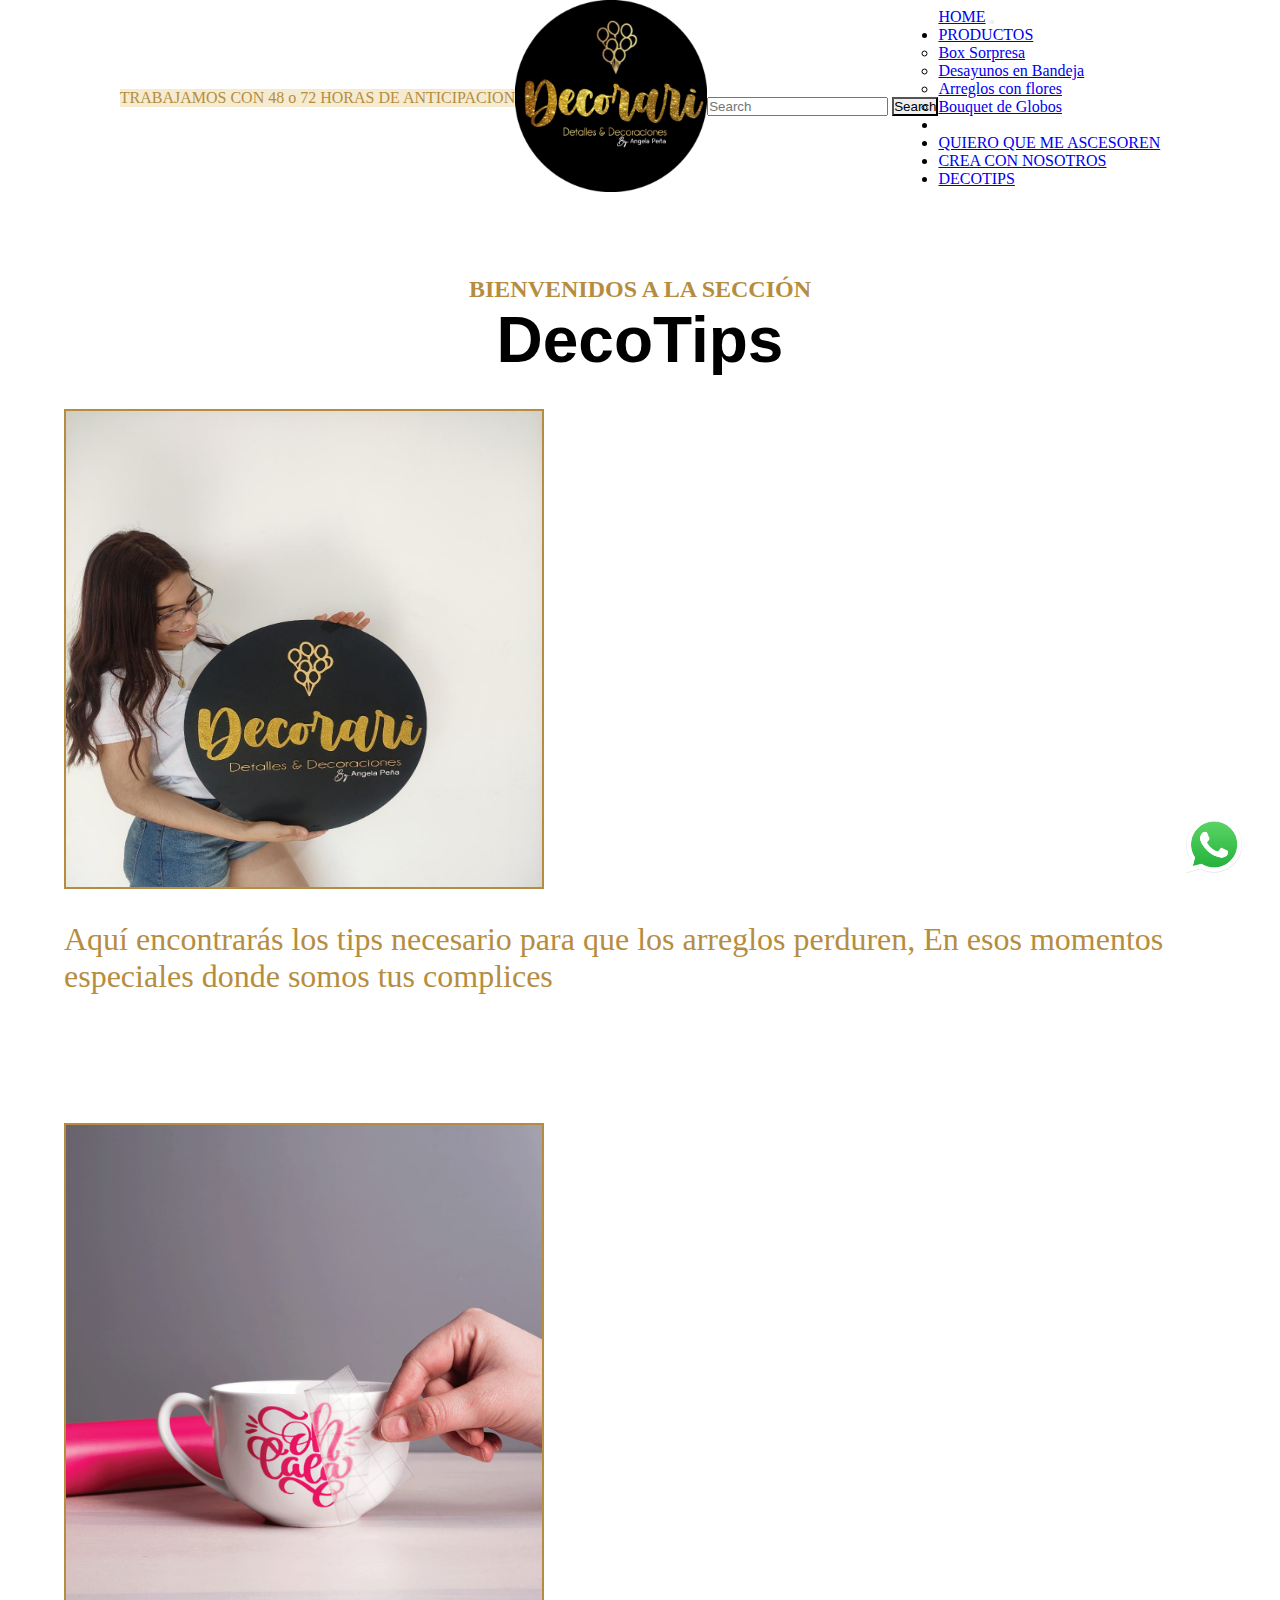
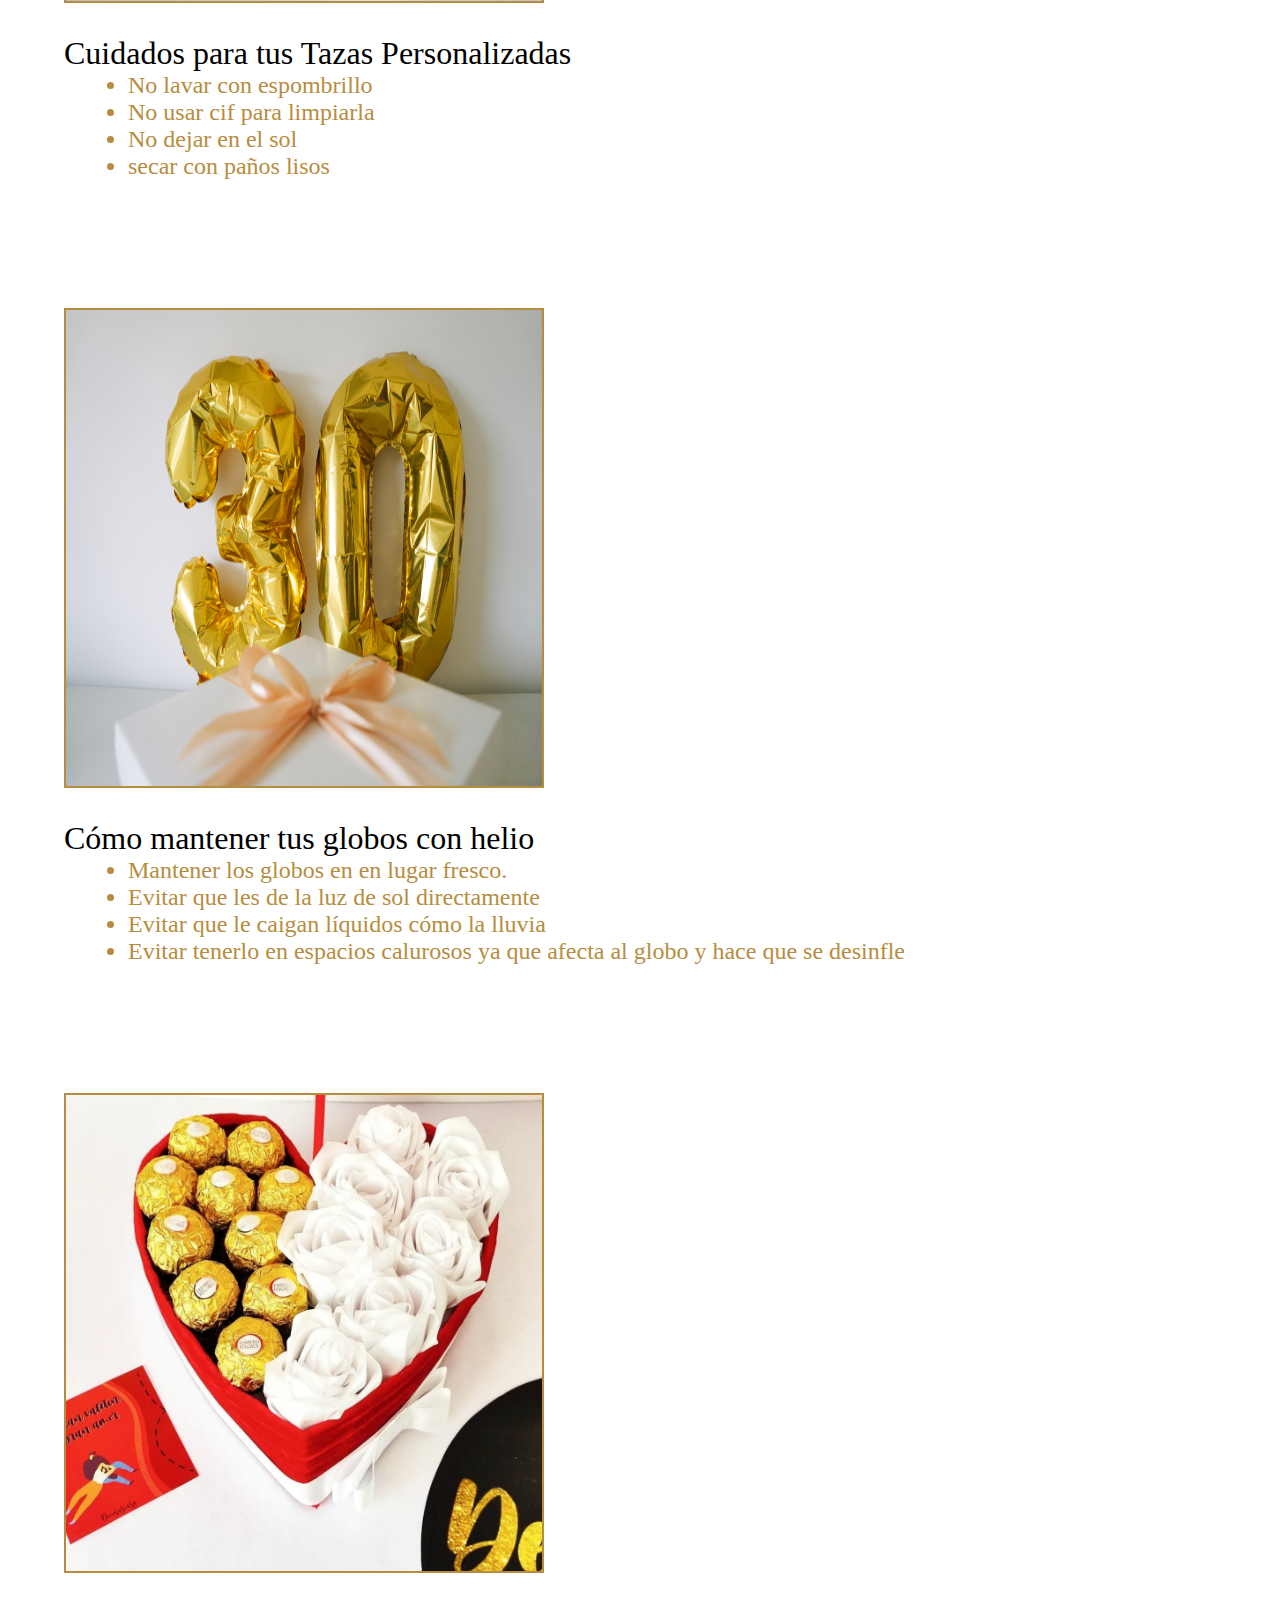
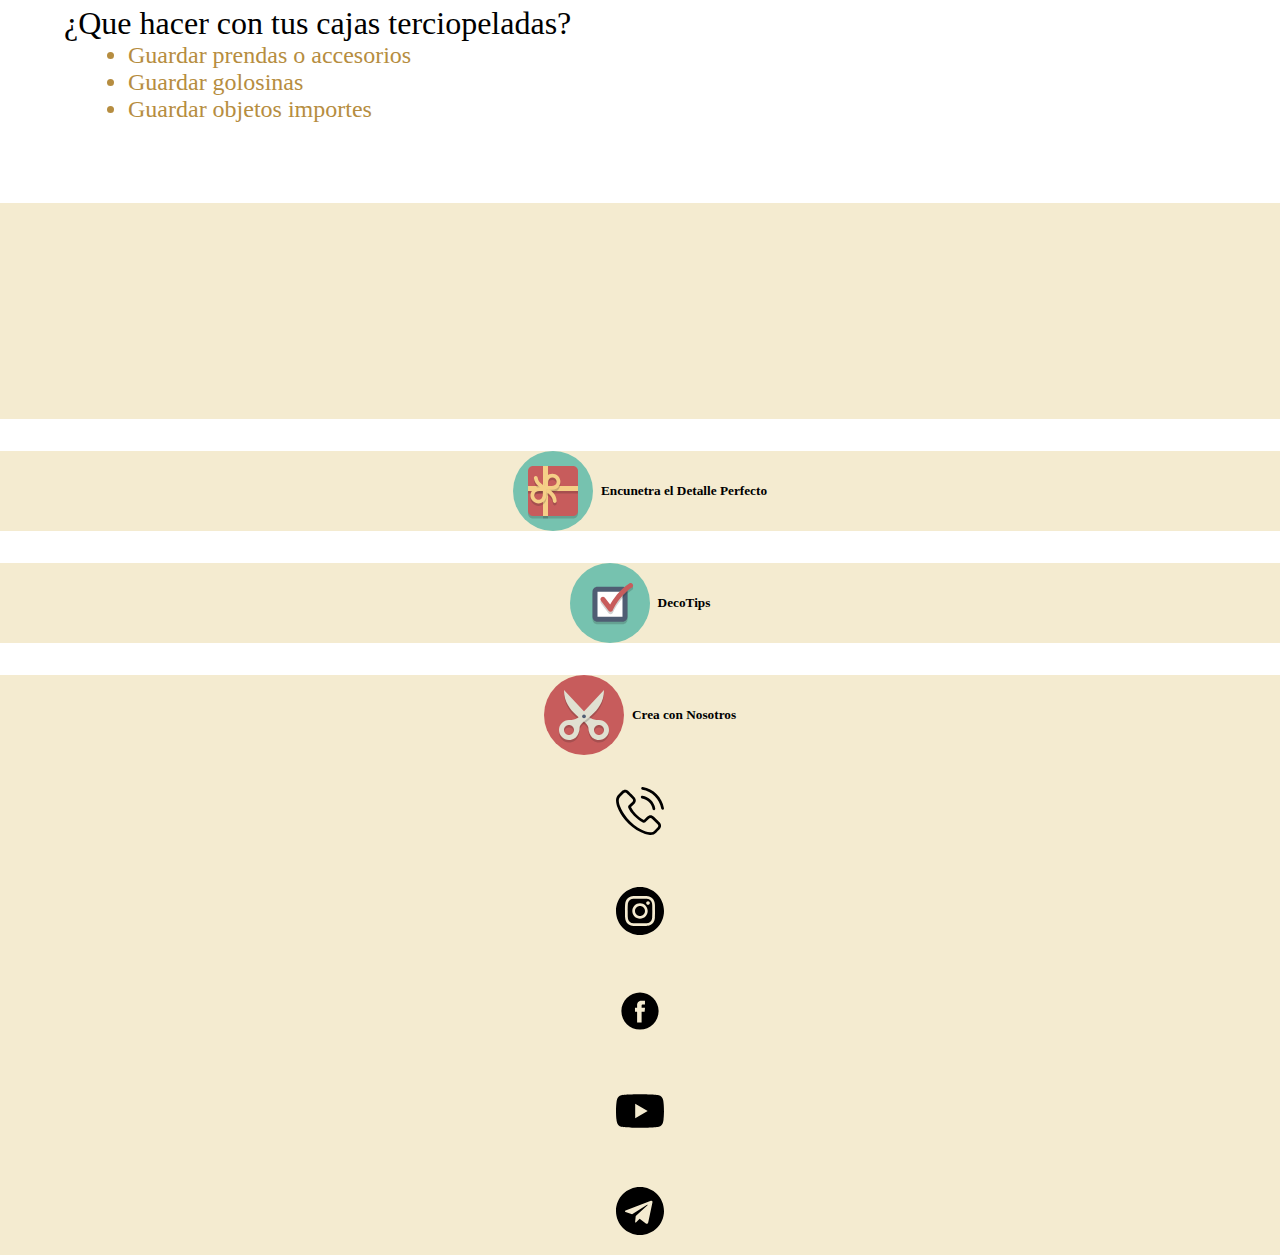
<file: extenciones/decotips.html>
<!DOCTYPE html>
<html lang="en">

<head>
    <meta charset="UTF-8">
    <meta http-equiv="X-UA-Compatible" content="IE=edge">
    <meta name="viewport" content="width=device-width, initial-scale=1.0">
    <meta name="description"
        content="Bienvenido a Crea con Nosotros Donde te Enseñaremos Nuestros Tips y Revelaremos nuestros secretos">
    <meta name="keywords" content="CREAR, APRENDER, CURSO, DISEÑAR, EMPRENDER, TIPS, ARREGLOS, COMUNIDAD">
    <link href="https://cdn.jsdelivr.net/npm/bootstrap@5.1.3/dist/css/bootstrap.min.css" rel="stylesheet"
        integrity="sha384-1BmE4kWBq78iYhFldvKuhfTAU6auU8tT94WrHftjDbrCEXSU1oBoqyl2QvZ6jIW3" crossorigin="anonymous" />
    <link rel="stylesheet" href="../style/main.css">
    <title>CREA CON NOSOTROS</title>
</head>

<body>
    <header class="container-fluid header">
        <div class="row header_horz">
            <p class="header_text">TRABAJAMOS CON 48 o 72 HORAS DE ANTICIPACION</p>
            <div class="col header_vertical_img">
                <a href="./productos.html">
                    <img class="header_img" src="../assets/logoDecorari.jpeg" alt="logo decorari">
                </a>
            </div>
            <div class="col header_vertical_buscador">
                <form class="d-flex header_buscador">
                    <input class="form-control me-2 header_buscador_barra" type="search" placeholder="Search"
                        aria-label="Search" />
                    <button class="btn header_buscador_boton" type="submit">
                        Search
                    </button>
                </form>
            </div>
            <div class="nav">
                <nav class="navbar navbar-expand-lg navbar-light">
                    <div class="container-fluid">
                        <a class="navbar-brand" href="../index.html">HOME</a>
                        <button class="navbar-toggler" type="button" data-bs-toggle="collapse"
                            data-bs-target="#navbarNavDropdown" aria-controls="navbarNavDropdown" aria-expanded="false"
                            aria-label="Toggle navigation">
                            <span class="navbar-toggler-icon"></span>
                        </button>
                        <div class="collapse navbar-collapse" id="navbarNavDropdown">
                            <ul class="navbar-nav">
                                <li class="nav-item dropdown">
                                    <a class="nav-link dropdown-toggle" href="#" id="navbarDropdownMenuLink"
                                        role="button" data-bs-toggle="dropdown" aria-expanded="false">
                                        PRODUCTOS
                                    </a>
                                    <ul class="dropdown-menu" aria-labelledby="navbarDropdownMenuLink">
                                        <li><a class="dropdown-item" href="./productos.html">Box Sorpresa</a></li>
                                        <li><a class="dropdown-item" href="./productos.html">Desayunos en Bandeja</a>
                                        </li>
                                        <li><a class="dropdown-item" href="./productos.html">Arreglos con flores</a>
                                        </li>
                                        <li><a class="dropdown-item" href="./productos.html">Bouquet de Globos</a></li>
                                    </ul>
                                </li>
                                <li class="nav-item">
                                    <a class="nav-link active" aria-current="page" href="#"></a>
                                </li>
                                <li class="nav-item">
                                    <a class="nav-link" href="./asesor.html">QUIERO QUE ME ASCESOREN</a>
                                </li>
                                <li class="nav-item">
                                    <a class="nav-link" href="./crea.html">CREA CON NOSOTROS</a>
                                </li>
                                <li class="nav-item">
                                    <a class="nav-link" href="./decotips.html">DECOTIPS</a>
                                </li>
                            </ul>
                        </div>
                    </div>
                </nav>
            </div>
        </div>
    </header>
    <section>
        <div class="container-fluid">
            <div class="row deco_horz">
                <h2 class="deco_titulo">BIENVENIDOS A LA SECCIÓN</h2>
                <h3 class="deco_titulo_sub">DecoTips</h3>
                <div class="col deco_vert">
                    <img class="deco_img" src="../assets/logoCartel.jpeg" alt="logo cartel fisico">
                </div>
                <div class="col deco_vert">
                    <p class="deco_text_bienvenida">
                        Aquí encontrarás los tips necesario para que los arreglos perduren, En esos momentos especiales
                        donde somos tus complices
                    </p>
                </div>
            </div>
            <div class="row deco_horz">
                <div class="col deco_vert">
                    <img class="deco_img" src="../assets/decotaza.jpeg" alt="logo cartel fisico">
                </div>
                <div class="col deco_vert">
                    <ul class="deco_text_lista">Cuidados para tus Tazas Personalizadas
                        <li class="deco_text"> No lavar con espombrillo</li>
                        <li class="deco_text"> No usar cif para limpiarla</li>
                        <li class="deco_text"> No dejar en el sol</li>
                        <li class="deco_text"> secar con paños lisos</li>
                    </ul>
                </div>
            </div>
            <div class="row deco_horz">
                <div class="col deco_vert">
                    <img class="deco_img" src="../assets/decoGlobos.jpg" alt="logo cartel fisico">
                </div>
                <div class="col deco_vert">
                    <ul class="deco_text_lista">Cómo mantener tus globos con helio
                        <li class="deco_text"> Mantener los globos en en lugar fresco.</li>
                        <li class="deco_text"> Evitar que les de la luz de sol directamente</li>
                        <li class="deco_text"> Evitar que le caigan líquidos cómo la lluvia</li>
                        <li class="deco_text"> Evitar tenerlo en espacios calurosos ya que afecta al globo y hace que se
                            desinfle</li>
                    </ul>
                </div>
            </div>
            <div class="row deco_horz">
                <div class="col deco_vert">
                    <img class="deco_img" src="../assets/decoCajaBombones.jpeg" alt="logo cartel fisico">
                </div>
                <div class="col deco_vert">
                    <ul class="deco_text_lista">¿Que hacer con tus cajas terciopeladas?
                        <li class="deco_text"> Guardar prendas o accesorios</li>
                        <li class="deco_text"> Guardar golosinas</li>
                        <li class="deco_text"> Guardar objetos importes</li>
                    </ul>
                </div>
            </div>
        </div>
    </section>
    <section>
        <div class="wppLogo">
            <a href="https://wa.link/227477" target="_blank" class="wpp_boton"
                aria-label="Comunicate por WhatsApp Almacen De Globos">
                <img class="wpp_img" src="../assets/LogoWpp.png" alt="icono de WhatsApp Contacto">
            </a>
        </div>
    </section>
    <footer>
        <div class="container-fluid footer">
            <div class="row footer_horz">
                <div class="col footer_vert">
                    <iframe class="footer_mapa"
                        src="https://www.google.com/maps/embed?pb=!1m23!1m12!1m3!1d105141.52777633995!2d-58.529984900116865!3d-34.56184042940792!2m3!1f0!2f0!3f0!3m2!1i1024!2i768!4f13.1!4m8!3e3!4m5!1s0x95bcb5d4e343da71%3A0xe92c662ab97d7f2e!2sAmen%C3%A1bar%202236%2C%20Buenos%20Aires%2C%20Argentina!3m2!1d-34.5620018!2d-58.4599445!4m0!5e0!3m2!1ses-419!2sar!4v1646706042485!5m2!1ses-419!2sar"
                        width="300" height="200" style="border:0;" allowfullscreen="" loading="lazy"></iframe>
                </div>
                <div class="col footer_vert ">
                    <a class="footer_link_icon" href="./productos.html">
                        <img class="footer_link_img" src="../assets/productos_icon.svg" alt="icon obsequio">
                        <h5 class="footer_text">Encunetra el Detalle Perfecto</h5>
                    </a>
                </div>
                <div class="col footer_vert">
                    <a class="footer_link_icon" href="./decotips.html">
                        <img class="footer_link_img" src="../assets/decotips_icon.svg" alt="icon check">
                        <h5 class="footer_text">DecoTips</h5>
                    </a>
                </div>
                <div class="col footer_vert">
                    <a class="footer_link_icon" href="./crea.html">
                        <img class="footer_link_img" src="../assets/crea_icon.svg" alt="icon tijeras">
                        <h5 class="footer_text">Crea con Nosotros</h5>
                    </a>
                </div>
            </div>
            <div class="row footer_vert_icon">
                <div class="col footer_vert_redes">
                    <a href="./extenciones/asesor.html">
                        <img class="imgFooter" src="../assets/phoneIcon.svg" alt="Logo Contacto">
                    </a>
                </div>
                <div class="col footer_vert_redes">
                    <a href="https://instagram.com/decorari.arg?utm_medium=copy_link">
                        <img class="imgFooter" src="../assets/instagramIcon.svg" alt="Logo instagram">
                    </a>
                </div>
                <div class="col footer_vert_redes">
                    <a href="https://www.facebook.com/decorari.arg/">
                        <img class="imgFooter" src="../assets/facebookIcon.svg" alt="Logo Facebook">
                    </a>
                </div>
                <div class="col footer_vert_redes">
                    <a href="https://youtube.com/channel/UCGv0oH-otlZ-eyMzMxk81kA">
                        <img class="imgFooter" src="../assets/youtubeIcon.svg" alt="Logo Youtube">
                    </a>
                </div>
                <div class="col footer_vert_redes">
                    <a href="https://t.me/decoraritips">
                        <img class="imgFooter" src="../assets/telegramIcon.svg" alt="Logo Telegram">
                    </a>
                </div>
            </div>
        </div>
    </footer>
    <script src="https://cdn.jsdelivr.net/npm/bootstrap@5.1.3/dist/js/bootstrap.bundle.min.js"
        integrity="sha384-ka7Sk0Gln4gmtz2MlQnikT1wXgYsOg+OMhuP+IlRH9sENBO0LRn5q+8nbTov4+1p"
        crossorigin="anonymous"></script>
</body>

</html>
</file>
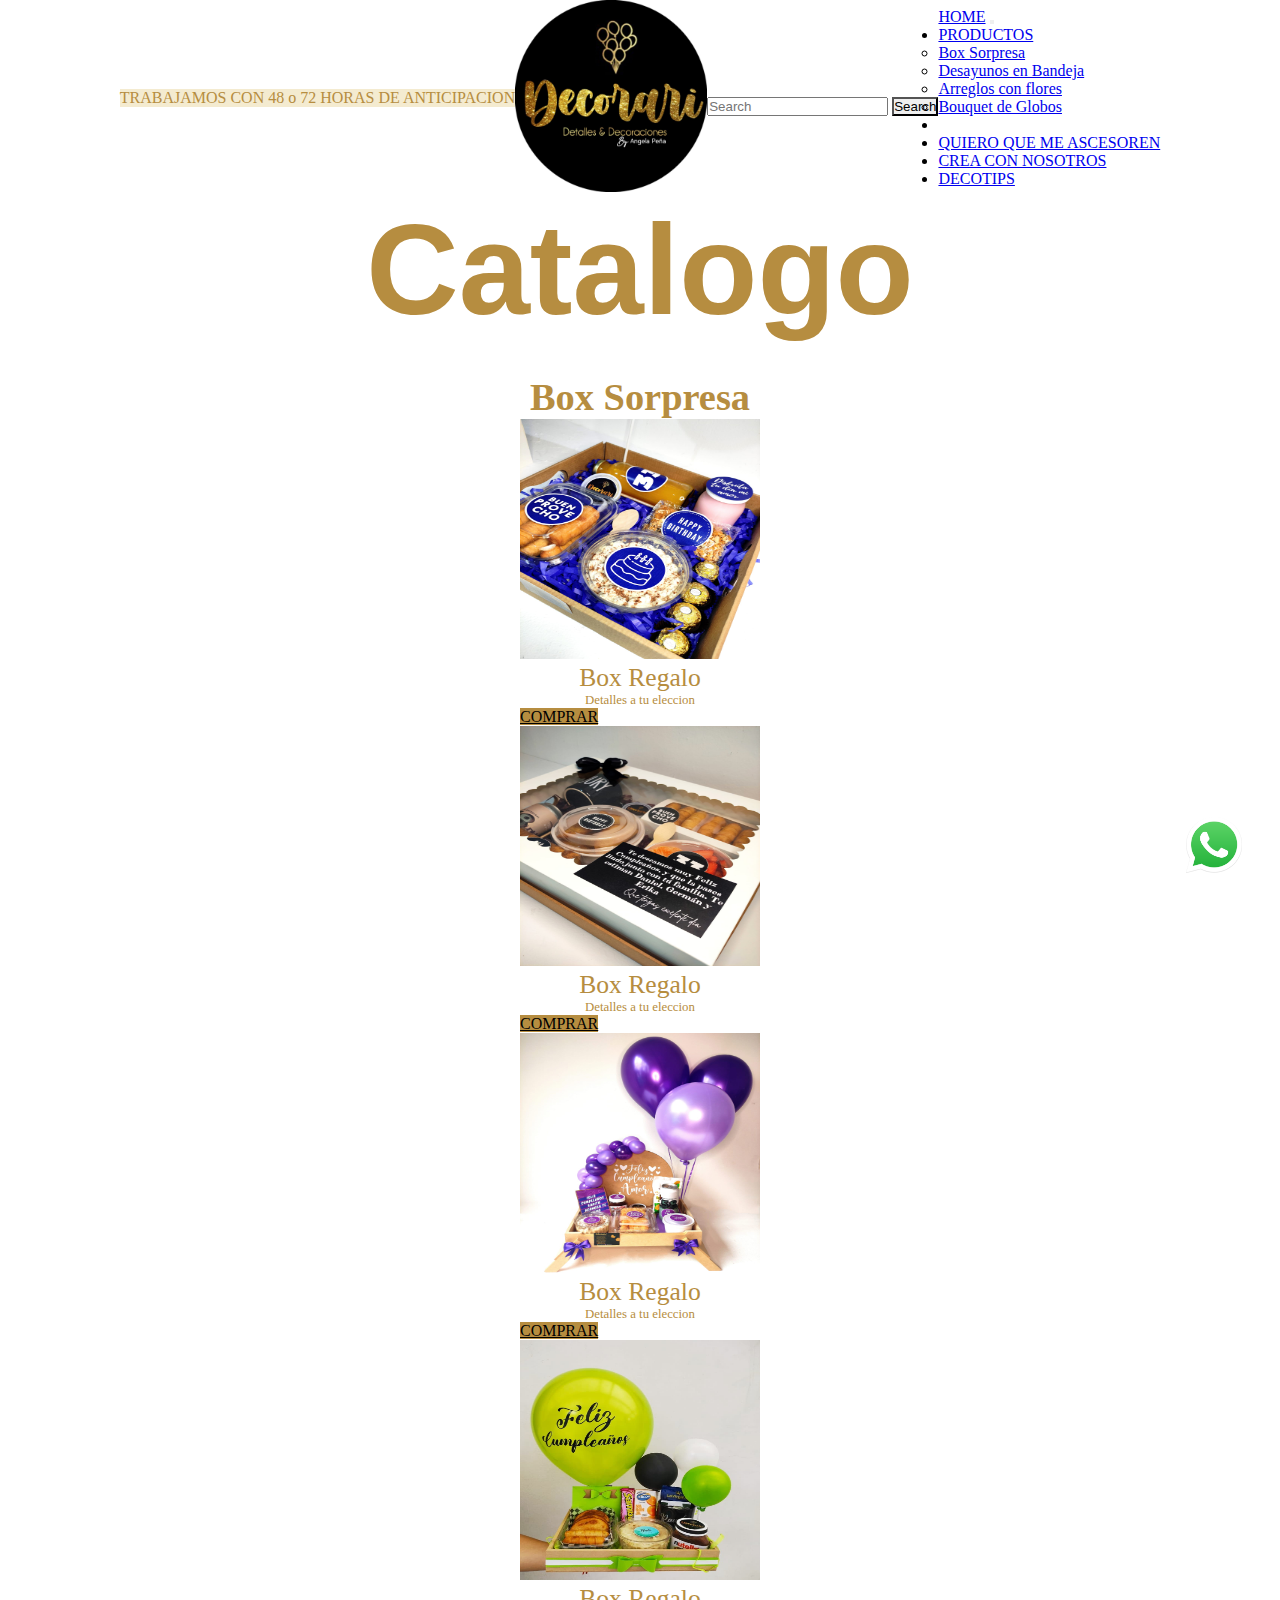
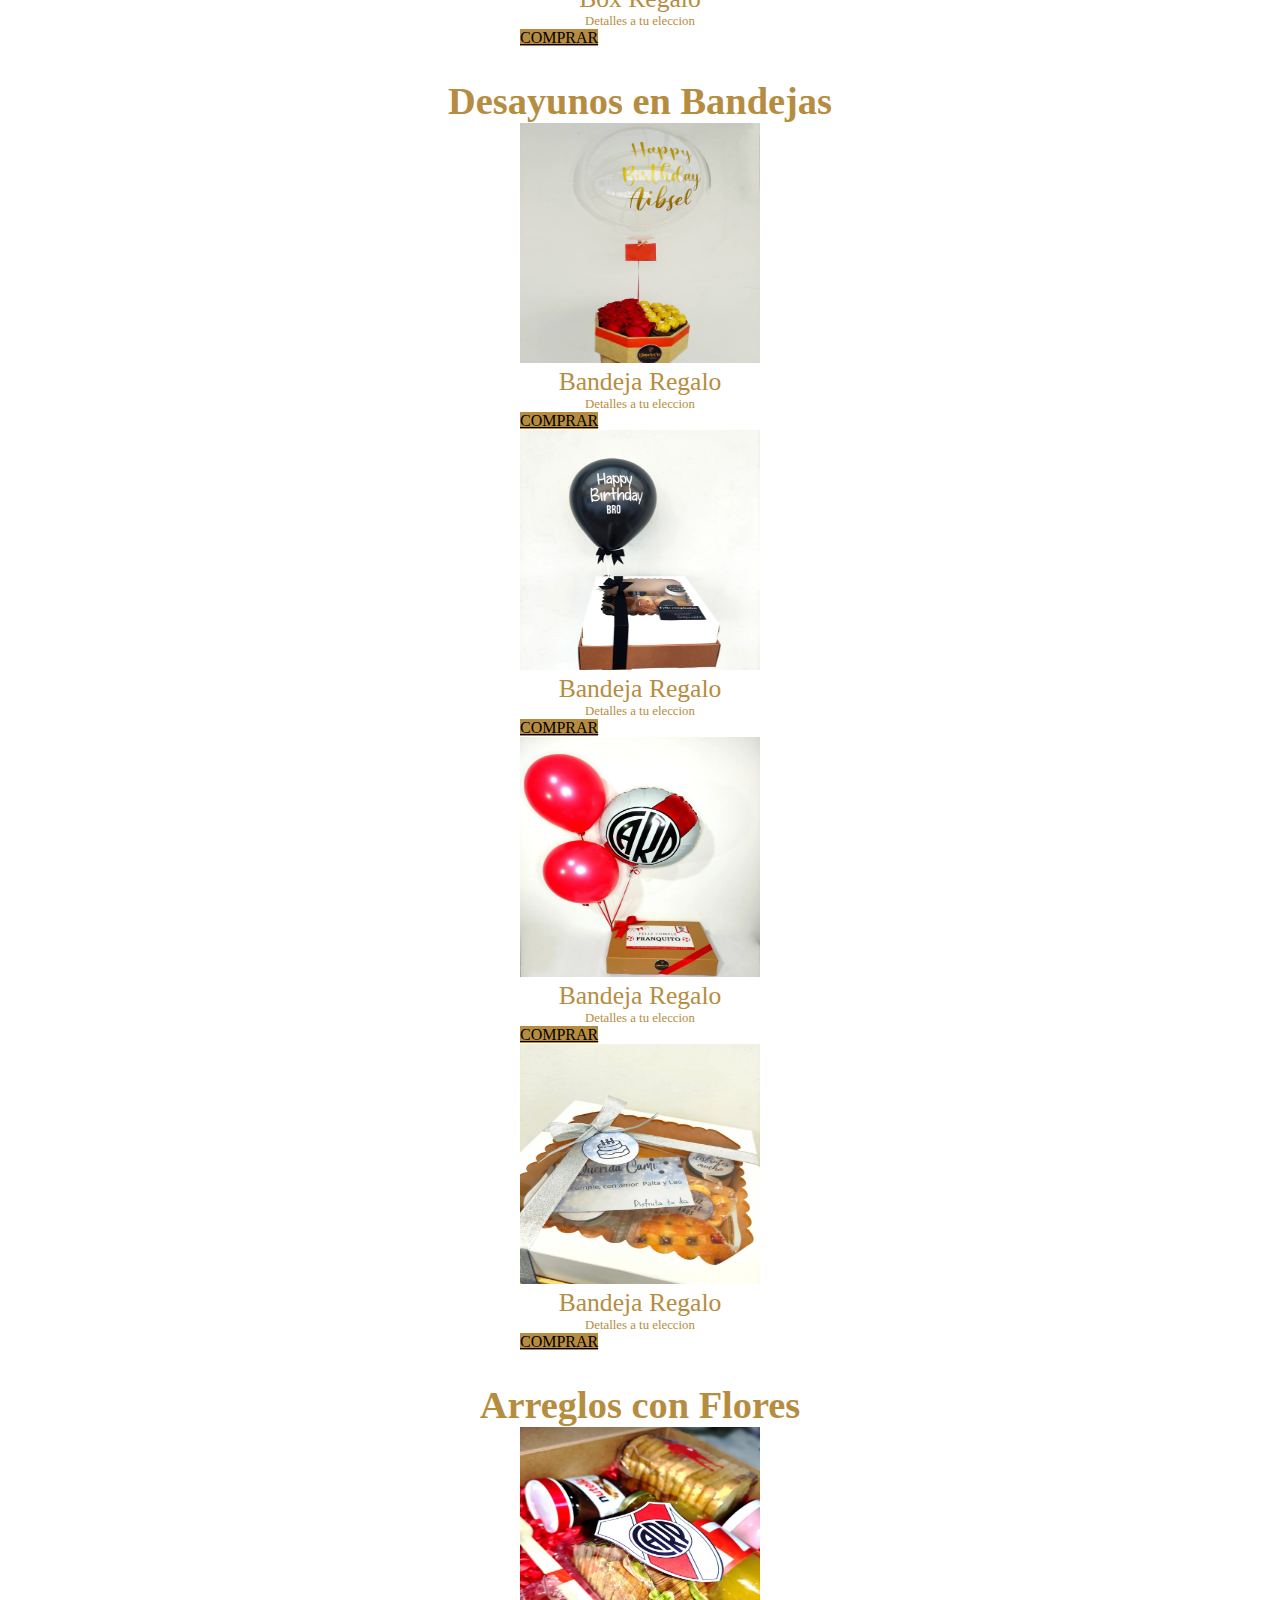
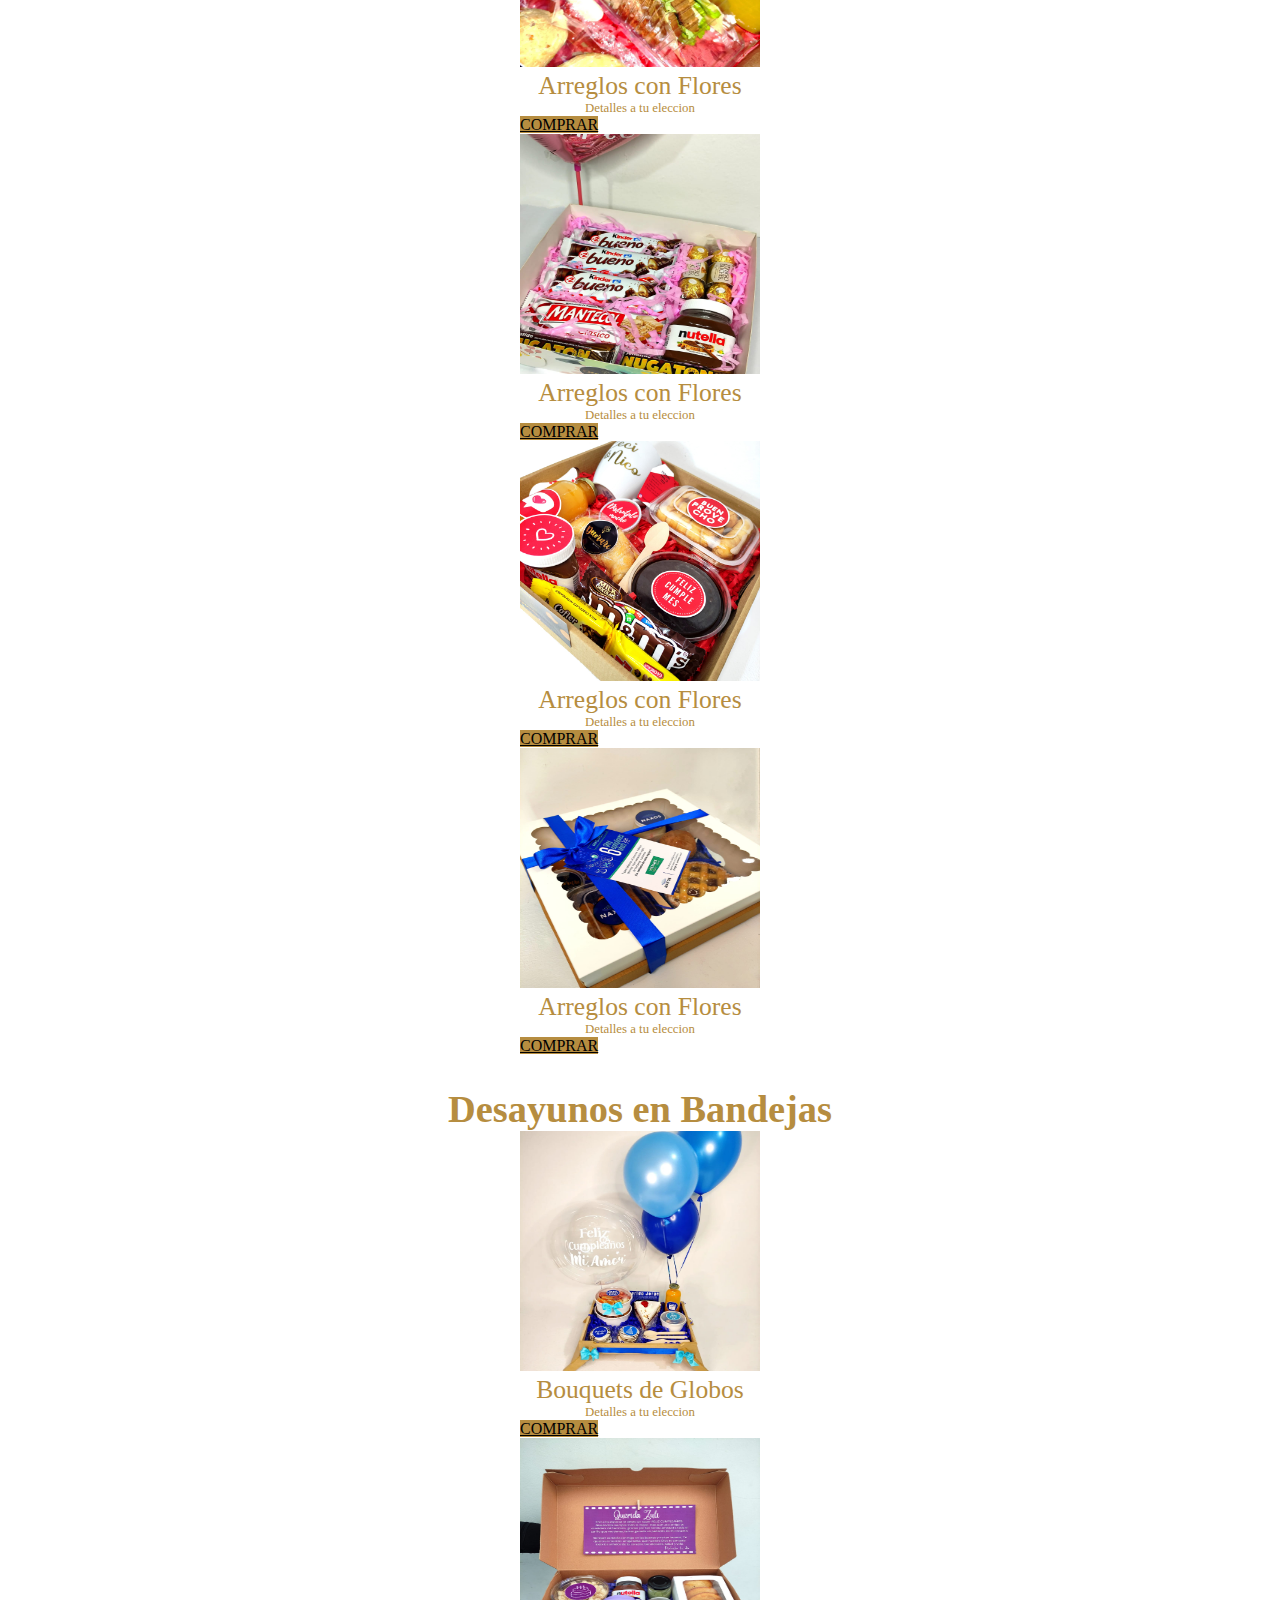
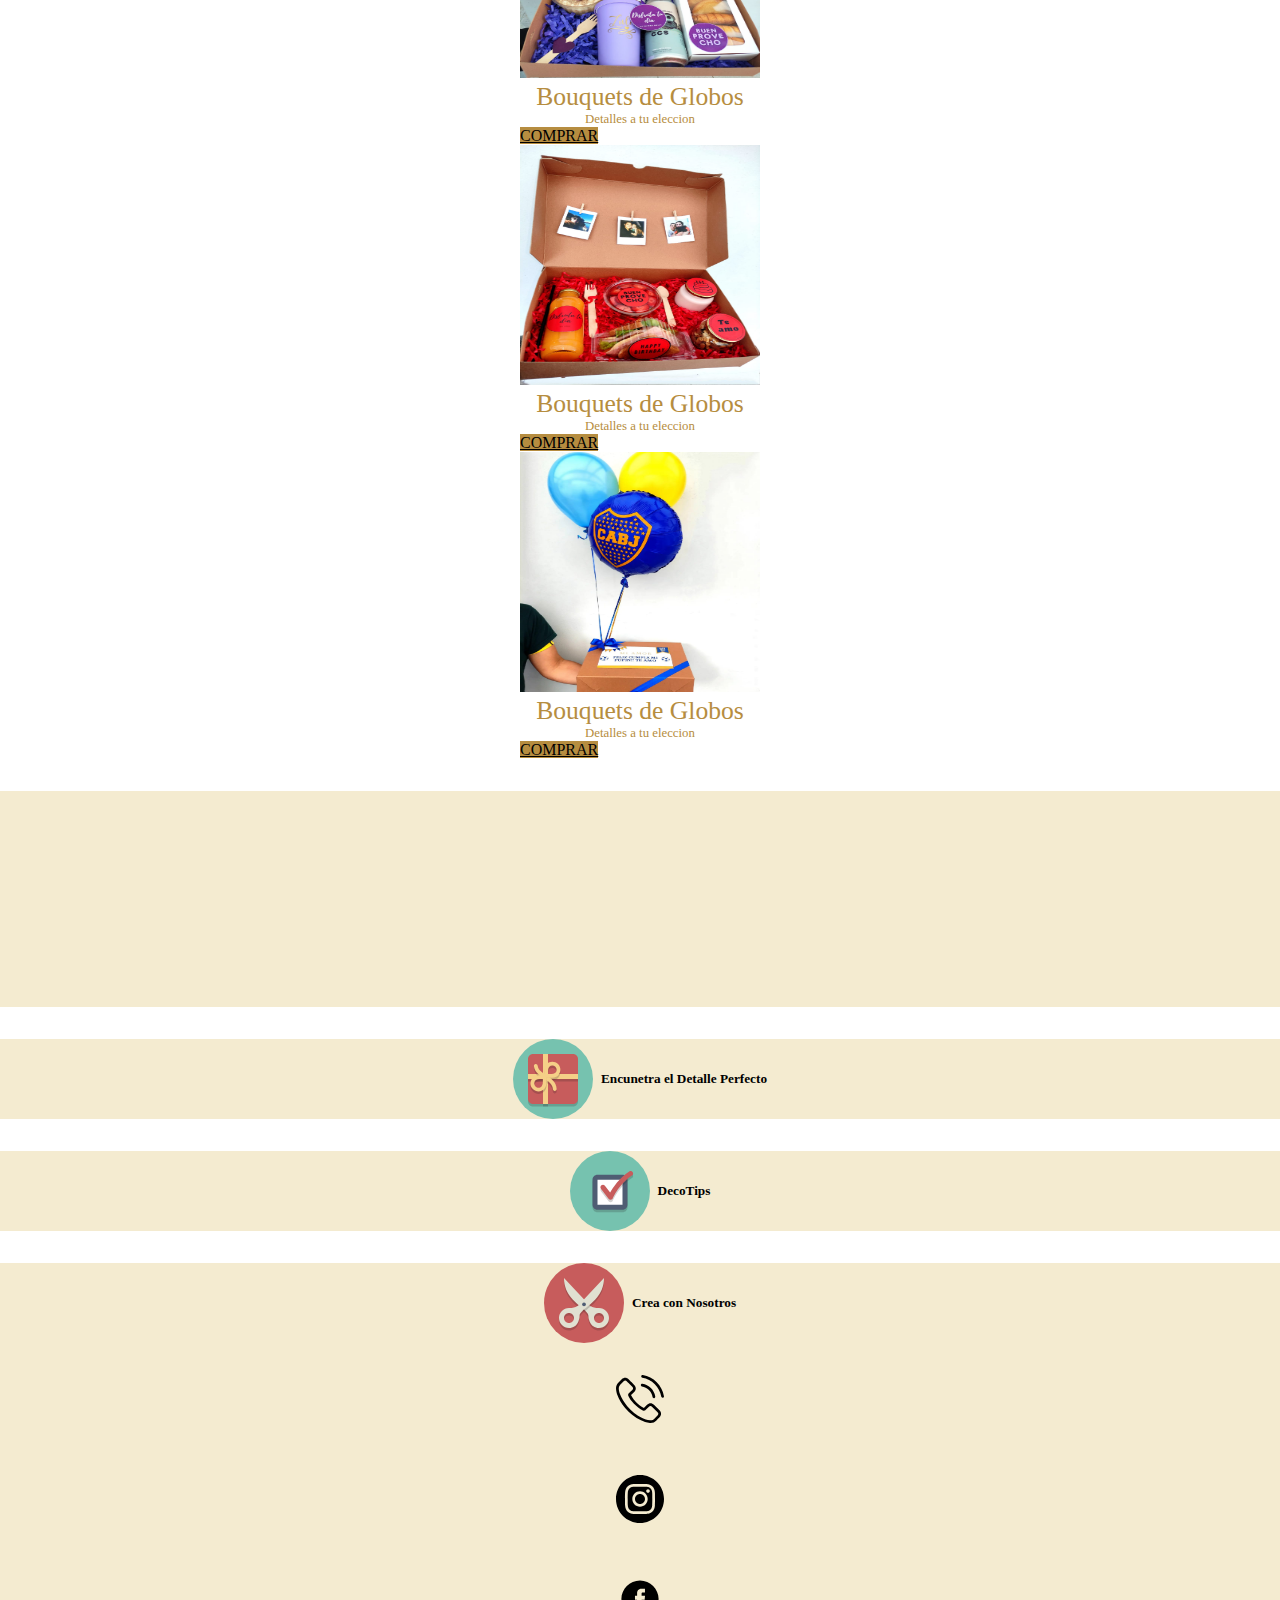
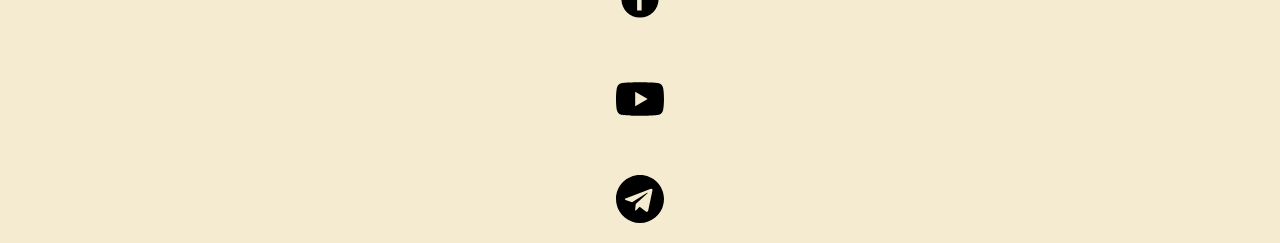
<file: extenciones/productos.html>
<!DOCTYPE html>
<html lang="en">

<head>
    <meta charset="UTF-8">
    <meta http-equiv="X-UA-Compatible" content="IE=edge">
    <meta name="viewport" content="width=device-width, initial-scale=1.0">
    <meta name="description"
        content="Explora Nuestro Catalogo con Amplia Variedad de Arreglos, para obsequiar y Sorprender a esa Persona Especial en su Dia, !Somos tus Mejores Cómplices!">
    <meta name="keywords" content="DESAYUNOS, REGALOS, CATALOGO, GLOBOS, FLORES, SORPRESA, BANDEJAS, DECORACIONES">
    <link href="https://cdn.jsdelivr.net/npm/bootstrap@5.1.3/dist/css/bootstrap.min.css" rel="stylesheet"
        integrity="sha384-1BmE4kWBq78iYhFldvKuhfTAU6auU8tT94WrHftjDbrCEXSU1oBoqyl2QvZ6jIW3" crossorigin="anonymous" />
    <link rel="stylesheet" href="../style/main.css">
    <title>DECORARI | CATALOGO PRODUCTOS</title>
</head>

<body>
    <header class="container-fluid header">
        <div class="row header_horz">
            <p class="header_text">TRABAJAMOS CON 48 o 72 HORAS DE ANTICIPACION</p>
            <div class="col header_vertical_img">
                <a href="../index.html">
                    <img class="header_img" src="../assets/logoDecorari.jpeg" alt="logo Decorari">
                </a>
            </div>
            <div class="col header_vertical_buscador">
                <form class="d-flex header_buscador">
                    <input class="form-control me-2 header_buscador_barra" type="search" placeholder="Search"
                        aria-label="Search" />
                    <button class="btn header_buscador_boton" type="submit">
                        Search
                    </button>
                </form>
            </div>
            <div class="nav">
                <nav class="navbar navbar-expand-lg navbar-light">
                    <div class="container-fluid">
                        <a class="navbar-brand" href="../index.html">HOME</a>
                        <button class="navbar-toggler" type="button" data-bs-toggle="collapse"
                            data-bs-target="#navbarNavDropdown" aria-controls="navbarNavDropdown" aria-expanded="false"
                            aria-label="Toggle navigation">
                            <span class="navbar-toggler-icon"></span>
                        </button>
                        <div class="collapse navbar-collapse" id="navbarNavDropdown">
                            <ul class="navbar-nav">
                                <li class="nav-item dropdown">
                                    <a class="nav-link dropdown-toggle" href="#" id="navbarDropdownMenuLink"
                                        role="button" data-bs-toggle="dropdown" aria-expanded="false">
                                        PRODUCTOS
                                    </a>
                                    <ul class="dropdown-menu" aria-labelledby="navbarDropdownMenuLink">
                                        <li><a class="dropdown-item" href="#seccion1">Box Sorpresa</a></li>
                                        <li><a class="dropdown-item" href="#seccion2">Desayunos en Bandeja</a></li>
                                        <li><a class="dropdown-item" href="#seccion3">Arreglos con flores</a></li>
                                        <li><a class="dropdown-item" href="#seccion4">Bouquet de Globos</a></li>
                                    </ul>
                                </li>
                                <li class="nav-item">
                                    <a class="nav-link active" aria-current="page" href="#"></a>
                                </li>
                                <li class="nav-item">
                                    <a class="nav-link" href="./asesor.html">QUIERO QUE ME ASCESOREN</a>
                                </li>
                                <li class="nav-item">
                                    <a class="nav-link" href="./crea.html">CREA CON NOSOTROS</a>
                                </li>
                                <li class="nav-item">
                                    <a class="nav-link" href="./decotips.html">DECOTIPS</a>
                                </li>
                            </ul>
                        </div>
                    </div>
                </nav>
            </div>
        </div>
    </header>
    <section>
        <div class="container-fluid catalogo">
            <div class="row catalogo_horz">
                <h1 class="titulo">Catalogo</h1>
                <a name="seccion1""></a>
                <h2 class=" catalogo_subtitulo p-3">Box Sorpresa</h2>
                    <div class="col catalogo_vert">
                        <div class="catalogo_carta">
                            <img class="catalogo_img productoDestacadouno" src="../assets/productoDestacadouno.jpeg"
                                alt="Box desayuno azul">
                            <p class="catalogo_des p-2">Box Regalo</p>
                            <p class="catalogo_text p-1">Detalles a tu eleccion</p>
                            <a href="#" class="btn boton_carta d-flex justify-content-center">COMPRAR</a>
                        </div>
                    </div>
                    <div class="col catalogo_vert">
                        <div class="catalogo_carta">
                            <img class="catalogo_img productoDestacadodos" src="../assets/productoDestacadodos.jpeg"
                                alt="Box desayuno negro con lazo">
                            <p class="catalogo_des p-2">Box Regalo</p>
                            <p class="catalogo_text p-1">Detalles a tu eleccion</p>
                            <a href="#" class="btn boton_carta d-flex justify-content-center">COMPRAR</a>
                        </div>
                    </div>
                    <div class="col catalogo_vert">
                        <div class="catalogo_carta">
                            <img class="catalogo_img productoDestacadotres" src="../assets/productoDestacadotres.jpeg"
                                alt="Bandeja de desayuno violeta con globos">
                            <p class="catalogo_des p-2">Box Regalo</p>
                            <p class="catalogo_text p-1">Detalles a tu eleccion</p>
                            <a href="#" class="btn boton_carta d-flex justify-content-center">COMPRAR</a>
                        </div>
                    </div>
                    <div class="col catalogo_vert">
                        <div class="catalogo_carta">
                            <img class="catalogo_img productoDestacadocuatro"
                                src="../assets/productoDestacadocuatro.jpeg"
                                alt="bandeja cuadrada desayuno verde con globos">
                            <p class="catalogo_des p-2">Box Regalo</p>
                            <p class="catalogo_text p-1">Detalles a tu eleccion</p>
                            <a href="#" class="btn boton_carta d-flex justify-content-center">COMPRAR</a>
                        </div>
                    </div>
            </div>
            <div class="row catalogo_horz">
                <a name="seccion2"></a>
                <h2 class="catalogo_subtitulo p-3">Desayunos en Bandejas</h2>
                <div class="col catalogo_vert">
                    <div class="catalogo_carta">
                        <img class="catalogo_img productoDestacadocinco" src="../assets/productoDestacadocinco.jpeg"
                            alt="bandeja heptagonal con flores y bombones con globo transparente">
                        <p class="catalogo_des p-2">Bandeja Regalo</p>
                        <p class="catalogo_text p-1">Detalles a tu eleccion</p>
                        <a href="#" class="btn boton_carta d-flex justify-content-center">COMPRAR</a>
                    </div>
                </div>
                <div class="col catalogo_vert">
                    <div class="catalogo_carta">
                        <img class="catalogo_img productoDestacadoseis" src="../assets/productoDestacadoseis.jpeg"
                            alt="Box sorpresa negro con globo">
                        <p class="catalogo_des p-2">Bandeja Regalo</p>
                        <p class="catalogo_text p-1">Detalles a tu eleccion</p>
                        <a href="#" class="btn boton_carta d-flex justify-content-center">COMPRAR</a>
                    </div>
                </div>
                <div class="col catalogo_vert">
                    <div class="catalogo_carta">
                        <img class="catalogo_img productoDestacadosiete" src="../assets/productoDestacadosiete.jpeg"
                            alt="Box sorpresa motivo River plate">
                        <p class="catalogo_des p-2">Bandeja Regalo</p>
                        <p class="catalogo_text p-1">Detalles a tu eleccion</p>
                        <a href="#" class="btn boton_carta d-flex justify-content-center">COMPRAR</a>
                    </div>
                </div>
                <div class="col catalogo_vert">
                    <div class="catalogo_carta">
                        <img class="catalogo_img productoDestacadoocho" src="../assets/productoDestacadoocho.jpeg"
                            alt="Box sorpresa blanco todo postres">
                        <p class="catalogo_des p-2">Bandeja Regalo</p>
                        <p class="catalogo_text p-1">Detalles a tu eleccion</p>
                        <a href="#" class="btn boton_carta d-flex justify-content-center">COMPRAR</a>
                    </div>
                </div>
            </div>
            <div class="row catalogo_horz">
                <a name="seccion3"></a>
                <h2 class="catalogo_subtitulo p-3">Arreglos con Flores</h2>
                <div class="col catalogo_vert">
                    <div class="catalogo_carta">
                        <img class="catalogo_img productoDestacadonueve" src="../assets/productoDestacadonueve.jpeg"
                            alt="Box desayuno motivo river plate">
                        <p class="catalogo_des p-2">Arreglos con Flores</p>
                        <p class="catalogo_text p-1">Detalles a tu eleccion</p>
                        <a href="#" class="btn boton_carta d-flex justify-content-center">COMPRAR</a>
                    </div>
                </div>
                <div class="col catalogo_vert">
                    <div class="catalogo_carta">
                        <img class="catalogo_img productoDestacadodiez" src="../assets/productoDestacadodiez.jpeg"
                            alt="Caja sorpresa con globo metalizado">
                        <p class="catalogo_des p-2">Arreglos con Flores</p>
                        <p class="catalogo_text p-1">Detalles a tu eleccion</p>
                        <a href="#" class="btn boton_carta d-flex justify-content-center">COMPRAR</a>
                    </div>
                </div>
                <div class="col catalogo_vert">
                    <div class="catalogo_carta">
                        <img class="catalogo_img productoDestacadoonce" src="../assets/productoDestacadoonce.jpeg"
                            alt="Box sin cubierta rojo">
                        <p class="catalogo_des p-2">Arreglos con Flores</p>
                        <p class="catalogo_text p-1">Detalles a tu eleccion</p>
                        <a href="#" class="btn boton_carta d-flex justify-content-center">COMPRAR</a>
                    </div>
                </div>
                <div class="col catalogo_vert">
                    <div class="catalogo_carta">
                        <img class="catalogo_img productoDestacadodoce" src="../assets/productoDestacadodoce.jpeg"
                            alt="Box lazo azul todo dulce">
                        <p class="catalogo_des p-2">Arreglos con Flores</p>
                        <p class="catalogo_text p-1">Detalles a tu eleccion</p>
                        <a href="#" class="btn boton_carta d-flex justify-content-center">COMPRAR</a>
                    </div>
                </div>
            </div>
            <div class="row catalogo_horz">
                <a name="seccion4"></a>
                <h2 class="catalogo_subtitulo p-3">Desayunos en Bandejas</h2>
                <div class="col catalogo_vert">
                    <div class="atalogo_carta">
                        <img class="catalogo_img productoDestacadotrece" src="../assets/productoDestacadotrece.jpeg"
                            alt="Bandeja de desayuno globos azules">
                        <p class="catalogo_des p-2">Bouquets de Globos</p>
                        <p class="catalogo_text p-1">Detalles a tu eleccion</p>
                        <a href="#" class="btn boton_carta d-flex justify-content-center">COMPRAR</a>
                    </div>
                </div>
                <div class="col catalogo_vert">
                    <div class="catalogo_carta">
                        <img class="catalogo_img productoDestacadocatorce" src="../assets/productoDestacadocatorce.jpeg"
                            alt="Box sorpresa color azul y violeta desayuno salado">
                        <p class="catalogo_des p-2">Bouquets de Globos</p>
                        <p class="catalogo_text p-1">Detalles a tu eleccion</p>
                        <a href="#" class="btn boton_carta d-flex justify-content-center">COMPRAR</a>
                    </div>
                </div>
                <div class="col catalogo_vert">
                    <div class="catalogo_carta">
                        <img class="catalogo_img productoDestacadoquince" src="../assets/productoDestacadoquince.jpeg"
                            alt="Box sorpresa rojo con fotos">
                        <p class="catalogo_des p-2">Bouquets de Globos</p>
                        <p class="catalogo_text p-1">Detalles a tu eleccion</p>
                        <a href="#" class="btn boton_carta d-flex justify-content-center">COMPRAR</a>
                    </div>
                </div>
                <div class="col catalogo_vert">
                    <div class="catalogo_carta">
                        <img class="catalogo_img productoDestacadodieciseis"
                            src="../assets/productoDestacadodieciseis.jpeg" alt="Box Sorpresa motivo Boca juniors">
                        <p class="catalogo_des p-2">Bouquets de Globos</p>
                        <p class="catalogo_text p-1">Detalles a tu eleccion</p>
                        <a href="#" class="btn boton_carta d-flex justify-content-center">COMPRAR</a>
                    </div>
                </div>
            </div>
        </div>
    </section>
    <section>
        <div class="wppLogo">
            <a href="https://wa.link/227477" target="_blank" class="wpp_boton"
                aria-label="Comunicate por WhatsApp Almacen De Globos">
                <img class="wpp_img" src="../assets/LogoWpp.png" alt="icono de WhatsApp Contacto">
            </a>
        </div>
    </section>
    <footer>
        <div class="container-fluid footer">
            <div class="row footer_horz">
                <div class="col footer_vert">
                    <iframe class="footer_mapa"
                        src="https://www.google.com/maps/embed?pb=!1m23!1m12!1m3!1d105141.52777633995!2d-58.529984900116865!3d-34.56184042940792!2m3!1f0!2f0!3f0!3m2!1i1024!2i768!4f13.1!4m8!3e3!4m5!1s0x95bcb5d4e343da71%3A0xe92c662ab97d7f2e!2sAmen%C3%A1bar%202236%2C%20Buenos%20Aires%2C%20Argentina!3m2!1d-34.5620018!2d-58.4599445!4m0!5e0!3m2!1ses-419!2sar!4v1646706042485!5m2!1ses-419!2sar"
                        width="300" height="200" style="border:0;" allowfullscreen="" loading="lazy"></iframe>
                </div>
                <div class="col footer_vert ">
                    <a class="footer_link_icon" href="./productos.html">
                        <img class="footer_link_img" src="../assets/productos_icon.svg" alt="icon obsequio">
                        <h5 class="footer_text">Encunetra el Detalle Perfecto</h5>
                    </a>
                </div>
                <div class="col footer_vert">
                    <a class="footer_link_icon" href="./decotips.html">
                        <img class="footer_link_img" src="../assets/decotips_icon.svg" alt="icon check">
                        <h5 class="footer_text">DecoTips</h5>
                    </a>
                </div>
                <div class="col footer_vert">
                    <a class="footer_link_icon" href="./crea.html">
                        <img class="footer_link_img" src="../assets/crea_icon.svg" alt="icon tijeras">
                        <h5 class="footer_text">Crea con Nosotros</h5>
                    </a>
                </div>
            </div>
            <div class="row footer_vert_icon">
                <div class="col footer_vert_redes">
                    <a href="./extenciones/asesor.html">
                        <img class="imgFooter" src="../assets/phoneIcon.svg" alt="Logo Contacto">
                    </a>
                </div>
                <div class="col footer_vert_redes">
                    <a href="https://instagram.com/decorari.arg?utm_medium=copy_link">
                        <img class="imgFooter" src="../assets/instagramIcon.svg" alt="Logo instagram">
                    </a>
                </div>
                <div class="col footer_vert_redes">
                    <a href="https://www.facebook.com/decorari.arg/">
                        <img class="imgFooter" src="../assets/facebookIcon.svg" alt="Logo Facebook">
                    </a>
                </div>
                <div class="col footer_vert_redes">
                    <a href="https://youtube.com/channel/UCGv0oH-otlZ-eyMzMxk81kA">
                        <img class="imgFooter" src="../assets/youtubeIcon.svg" alt="Logo Youtube">
                    </a>
                </div>
                <div class="col footer_vert_redes">
                    <a href="https://t.me/decoraritips">
                        <img class="imgFooter" src="../assets/telegramIcon.svg" alt="Logo Telegram">
                    </a>
                </div>
            </div>
        </div>
    </footer>
    <script src="https://cdn.jsdelivr.net/npm/bootstrap@5.1.3/dist/js/bootstrap.bundle.min.js"
        integrity="sha384-ka7Sk0Gln4gmtz2MlQnikT1wXgYsOg+OMhuP+IlRH9sENBO0LRn5q+8nbTov4+1p"
        crossorigin="anonymous"></script>
</body>

</html>
</file>
<file: style/main.css>
* {
  margin: 0;
  padding: 0;
  -webkit-box-sizing: border-box;
          box-sizing: border-box;
}

.header_text {
  display: -webkit-box;
  display: -ms-flexbox;
  display: flex;
  -webkit-box-pack: center;
      -ms-flex-pack: center;
          justify-content: center;
  background-color: #f4ebd0;
  color: #b68d40;
  font-family: "Hubballi", cursive;
}

.header_horz {
  display: -webkit-box;
  display: -ms-flexbox;
  display: flex;
  -webkit-box-align: center;
      -ms-flex-align: center;
          align-items: center;
  -webkit-box-pack: center;
      -ms-flex-pack: center;
          justify-content: center;
}

.header_horz .header_vertical_img {
  display: -webkit-box;
  display: -ms-flexbox;
  display: flex;
  -webkit-box-pack: end;
      -ms-flex-pack: end;
          justify-content: end;
}

.header_horz .header_vertical_img .header_img {
  width: 12rem;
  height: 12rem;
  -webkit-transform: height 1s, width 1s;
  transform: height 1s, width 1s;
}

@media screen and (max-width: 320px) {
  .header_horz .header_vertical_img .header_img {
    width: 6rem;
    height: 6rem;
    display: -webkit-box;
    display: -ms-flexbox;
    display: flex;
    -webkit-box-pack: center;
        -ms-flex-pack: center;
            justify-content: center;
  }
}

.header_horz .header_img:hover {
  height: 16rem;
  width: 16rem;
}

@media screen and (max-width: 320px) {
  .header_horz .header_img:hover {
    width: 10rem;
    height: 10rem;
  }
}

.header_horz .header_vertical_buscador {
  display: -webkit-box;
  display: -ms-flexbox;
  display: flex;
  max-width: 100%;
  margin-top: 1rem;
}

.header_horz .header_vertical_buscador .header_buscador .header_buscador_boton {
  color: black;
  border-color: black;
}

.nav {
  display: -webkit-box;
  display: -ms-flexbox;
  display: flex;
  -ms-flex-pack: distribute;
      justify-content: space-around;
  -webkit-box-align: center;
      -ms-flex-align: center;
          align-items: center;
}

.titulo {
  display: -webkit-box;
  display: -ms-flexbox;
  display: flex;
  -webkit-box-pack: center;
      -ms-flex-pack: center;
          justify-content: center;
  -webkit-box-align: center;
      -ms-flex-align: center;
          align-items: center;
  color: #b68d40;
  font-size: 8rem;
  font-family: "News Cycle", sans-serif;
}

@media screen and (max-width: 768px) {
  .titulo {
    font-size: 4rem;
  }
}

@media screen and (max-width: 320px) {
  .titulo {
    font-size: 2rem;
  }
}

.imgCarrusel {
  width: 600px;
  height: 250px;
  display: -webkit-box;
  display: -ms-flexbox;
  display: flex;
  -webkit-box-align: center;
      -ms-flex-align: center;
          align-items: center;
}

.titulo_sub_carrusel {
  display: -webkit-box;
  display: -ms-flexbox;
  display: flex;
  -webkit-box-pack: center;
      -ms-flex-pack: center;
          justify-content: center;
  -webkit-box-align: center;
      -ms-flex-align: center;
          align-items: center;
  color: #b68d40;
  font-family: "Hubballi", cursive;
}

.carrousel_link {
  text-decoration: none;
  color: #b68d40;
}

.tarjetas_horiz {
  --bs-gutter-x: 0;
}

.tarjetas_vert {
  display: -webkit-box;
  display: -ms-flexbox;
  display: flex;
  -ms-flex-line-pack: distribute;
      align-content: space-around;
  -ms-flex-pack: distribute;
      justify-content: space-around;
  margin-top: 3rem;
}

.tarjetas_vert .tarjetas_link .tarjetas_img {
  position: relative;
  display: inline-block;
  text-align: center;
}

.tarjetas_vert .tarjetas_link .tarjetas_img .tarjetas_img_bg {
  width: 20rem;
  height: 25rem;
  -webkit-transform: height 1s, width 1s;
  transform: height 1s, width 1s;
  display: -webkit-box;
  display: -ms-flexbox;
  display: flex;
  -ms-flex-pack: distribute;
  justify-content: space-around;
}

@media screen and (max-width: 320px) {
  .tarjetas_vert .tarjetas_link .tarjetas_img .tarjetas_img_bg {
    width: 13rem;
  }
}

.tarjetas_vert .tarjetas_link .tarjetas_img .tarjetas_img_bg:hover {
  width: 22rem;
  height: 27rem;
}

.tarjetas_vert .tarjetas_link .tarjetas_img .tarjetas_text {
  position: absolute;
  top: 50%;
  left: 50%;
  -webkit-transform: translate(-50%, -50%);
          transform: translate(-50%, -50%);
  font-size: 2rem;
  font-weight: 350;
  color: black;
  text-shadow: 8px 8px 8px rgba(0, 0, 0, 0.8);
}

.catalogo_vert {
  display: -webkit-box;
  display: -ms-flexbox;
  display: flex;
  -ms-flex-pack: distribute;
      justify-content: space-around;
}

.catalogo_subtitulo {
  max-width: 100%;
  margin-top: 2rem;
}

.p-1 {
  font-size: 0.8rem;
}

.p-1 {
  color: #b68d40;
}

.p-1 {
  display: -webkit-box;
  display: -ms-flexbox;
  display: flex;
}

.p-1 {
  -webkit-box-pack: center;
      -ms-flex-pack: center;
          justify-content: center;
}

.p-1 {
  font-family: "Hubballi", cursive;
}

@media screen and (max-width: 320px) {
  .p-1 {
    font-size: 0.6rem;
  }
}

.p-2 {
  font-size: 1.6rem;
}

.p-2 {
  color: #b68d40;
}

.p-2 {
  display: -webkit-box;
  display: -ms-flexbox;
  display: flex;
}

.p-2 {
  -webkit-box-pack: center;
      -ms-flex-pack: center;
          justify-content: center;
}

.p-2 {
  font-family: "Hubballi", cursive;
}

@media screen and (max-width: 320px) {
  .p-2 {
    font-size: 1.2rem;
  }
}

.p-3 {
  font-size: 2.4rem;
}

.p-3 {
  color: #b68d40;
}

.p-3 {
  display: -webkit-box;
  display: -ms-flexbox;
  display: flex;
}

.p-3 {
  -webkit-box-pack: center;
      -ms-flex-pack: center;
          justify-content: center;
}

.p-3 {
  font-family: "Hubballi", cursive;
}

@media screen and (max-width: 320px) {
  .p-3 {
    font-size: 1.8rem;
  }
}

.productoDestacadouno {
  width: 15rem;
  height: 15rem;
  -webkit-transform: height 1s, width 1s;
  transform: height 1s, width 1s;
}

@media screen and (max-width: 768px) {
  .productoDestacadouno {
    display: -webkit-box;
    display: -ms-flexbox;
    display: flex;
    -webkit-box-pack: center;
        -ms-flex-pack: center;
            justify-content: center;
    -webkit-box-align: center;
        -ms-flex-align: center;
            align-items: center;
    width: 10rem;
  }
}

.productoDestacadodos {
  width: 15rem;
  height: 15rem;
  -webkit-transform: height 1s, width 1s;
  transform: height 1s, width 1s;
}

@media screen and (max-width: 768px) {
  .productoDestacadodos {
    display: -webkit-box;
    display: -ms-flexbox;
    display: flex;
    -webkit-box-pack: center;
        -ms-flex-pack: center;
            justify-content: center;
    -webkit-box-align: center;
        -ms-flex-align: center;
            align-items: center;
    width: 10rem;
  }
}

.productoDestacadotres {
  width: 15rem;
  height: 15rem;
  -webkit-transform: height 1s, width 1s;
  transform: height 1s, width 1s;
}

@media screen and (max-width: 768px) {
  .productoDestacadotres {
    display: -webkit-box;
    display: -ms-flexbox;
    display: flex;
    -webkit-box-pack: center;
        -ms-flex-pack: center;
            justify-content: center;
    -webkit-box-align: center;
        -ms-flex-align: center;
            align-items: center;
    width: 10rem;
  }
}

.productoDestacadocuatro {
  width: 15rem;
  height: 15rem;
  -webkit-transform: height 1s, width 1s;
  transform: height 1s, width 1s;
}

@media screen and (max-width: 768px) {
  .productoDestacadocuatro {
    display: -webkit-box;
    display: -ms-flexbox;
    display: flex;
    -webkit-box-pack: center;
        -ms-flex-pack: center;
            justify-content: center;
    -webkit-box-align: center;
        -ms-flex-align: center;
            align-items: center;
    width: 10rem;
  }
}

.productoDestacadocinco {
  width: 15rem;
  height: 15rem;
  -webkit-transform: height 1s, width 1s;
  transform: height 1s, width 1s;
}

@media screen and (max-width: 768px) {
  .productoDestacadocinco {
    display: -webkit-box;
    display: -ms-flexbox;
    display: flex;
    -webkit-box-pack: center;
        -ms-flex-pack: center;
            justify-content: center;
    -webkit-box-align: center;
        -ms-flex-align: center;
            align-items: center;
    width: 10rem;
  }
}

.productoDestacadoseis {
  width: 15rem;
  height: 15rem;
  -webkit-transform: height 1s, width 1s;
  transform: height 1s, width 1s;
}

@media screen and (max-width: 768px) {
  .productoDestacadoseis {
    display: -webkit-box;
    display: -ms-flexbox;
    display: flex;
    -webkit-box-pack: center;
        -ms-flex-pack: center;
            justify-content: center;
    -webkit-box-align: center;
        -ms-flex-align: center;
            align-items: center;
    width: 10rem;
  }
}

.productoDestacadosiete {
  width: 15rem;
  height: 15rem;
  -webkit-transform: height 1s, width 1s;
  transform: height 1s, width 1s;
}

@media screen and (max-width: 768px) {
  .productoDestacadosiete {
    display: -webkit-box;
    display: -ms-flexbox;
    display: flex;
    -webkit-box-pack: center;
        -ms-flex-pack: center;
            justify-content: center;
    -webkit-box-align: center;
        -ms-flex-align: center;
            align-items: center;
    width: 10rem;
  }
}

.productoDestacadoocho {
  width: 15rem;
  height: 15rem;
  -webkit-transform: height 1s, width 1s;
  transform: height 1s, width 1s;
}

@media screen and (max-width: 768px) {
  .productoDestacadoocho {
    display: -webkit-box;
    display: -ms-flexbox;
    display: flex;
    -webkit-box-pack: center;
        -ms-flex-pack: center;
            justify-content: center;
    -webkit-box-align: center;
        -ms-flex-align: center;
            align-items: center;
    width: 10rem;
  }
}

.productoDestacadonueve {
  width: 15rem;
  height: 15rem;
  -webkit-transform: height 1s, width 1s;
  transform: height 1s, width 1s;
}

@media screen and (max-width: 768px) {
  .productoDestacadonueve {
    display: -webkit-box;
    display: -ms-flexbox;
    display: flex;
    -webkit-box-pack: center;
        -ms-flex-pack: center;
            justify-content: center;
    -webkit-box-align: center;
        -ms-flex-align: center;
            align-items: center;
    width: 10rem;
  }
}

.productoDestacadodiez {
  width: 15rem;
  height: 15rem;
  -webkit-transform: height 1s, width 1s;
  transform: height 1s, width 1s;
}

@media screen and (max-width: 768px) {
  .productoDestacadodiez {
    display: -webkit-box;
    display: -ms-flexbox;
    display: flex;
    -webkit-box-pack: center;
        -ms-flex-pack: center;
            justify-content: center;
    -webkit-box-align: center;
        -ms-flex-align: center;
            align-items: center;
    width: 10rem;
  }
}

.productoDestacadoonce {
  width: 15rem;
  height: 15rem;
  -webkit-transform: height 1s, width 1s;
  transform: height 1s, width 1s;
}

@media screen and (max-width: 768px) {
  .productoDestacadoonce {
    display: -webkit-box;
    display: -ms-flexbox;
    display: flex;
    -webkit-box-pack: center;
        -ms-flex-pack: center;
            justify-content: center;
    -webkit-box-align: center;
        -ms-flex-align: center;
            align-items: center;
    width: 10rem;
  }
}

.productoDestacadodoce {
  width: 15rem;
  height: 15rem;
  -webkit-transform: height 1s, width 1s;
  transform: height 1s, width 1s;
}

@media screen and (max-width: 768px) {
  .productoDestacadodoce {
    display: -webkit-box;
    display: -ms-flexbox;
    display: flex;
    -webkit-box-pack: center;
        -ms-flex-pack: center;
            justify-content: center;
    -webkit-box-align: center;
        -ms-flex-align: center;
            align-items: center;
    width: 10rem;
  }
}

.productoDestacadotrece {
  width: 15rem;
  height: 15rem;
  -webkit-transform: height 1s, width 1s;
  transform: height 1s, width 1s;
}

@media screen and (max-width: 768px) {
  .productoDestacadotrece {
    display: -webkit-box;
    display: -ms-flexbox;
    display: flex;
    -webkit-box-pack: center;
        -ms-flex-pack: center;
            justify-content: center;
    -webkit-box-align: center;
        -ms-flex-align: center;
            align-items: center;
    width: 10rem;
  }
}

.productoDestacadocatorce {
  width: 15rem;
  height: 15rem;
  -webkit-transform: height 1s, width 1s;
  transform: height 1s, width 1s;
}

@media screen and (max-width: 768px) {
  .productoDestacadocatorce {
    display: -webkit-box;
    display: -ms-flexbox;
    display: flex;
    -webkit-box-pack: center;
        -ms-flex-pack: center;
            justify-content: center;
    -webkit-box-align: center;
        -ms-flex-align: center;
            align-items: center;
    width: 10rem;
  }
}

.productoDestacadoquince {
  width: 15rem;
  height: 15rem;
  -webkit-transform: height 1s, width 1s;
  transform: height 1s, width 1s;
}

@media screen and (max-width: 768px) {
  .productoDestacadoquince {
    display: -webkit-box;
    display: -ms-flexbox;
    display: flex;
    -webkit-box-pack: center;
        -ms-flex-pack: center;
            justify-content: center;
    -webkit-box-align: center;
        -ms-flex-align: center;
            align-items: center;
    width: 10rem;
  }
}

.productoDestacadodieciseis {
  width: 15rem;
  height: 15rem;
  -webkit-transform: height 1s, width 1s;
  transform: height 1s, width 1s;
}

@media screen and (max-width: 768px) {
  .productoDestacadodieciseis {
    display: -webkit-box;
    display: -ms-flexbox;
    display: flex;
    -webkit-box-pack: center;
        -ms-flex-pack: center;
            justify-content: center;
    -webkit-box-align: center;
        -ms-flex-align: center;
            align-items: center;
    width: 10rem;
  }
}

.catalogo_img:hover {
  height: 18rem;
  width: 18rem;
}

.wpp_boton .wpp_img {
  width: 3.5rem;
  height: 3.5rem;
  position: fixed;
  bottom: 3%;
  right: 3%;
}

.titulo_sub {
  display: -webkit-box;
  display: -ms-flexbox;
  display: flex;
  -webkit-box-pack: center;
      -ms-flex-pack: center;
          justify-content: center;
  -webkit-box-align: center;
      -ms-flex-align: center;
          align-items: center;
  color: #b68d40;
  font-family: "Hubballi", cursive;
  color: #b68d40;
  margin-top: 4rem;
}

.carta_texto {
  color: #b68d40;
}

.carta {
  border: none;
}

.carta .carta_img {
  width: 15rem;
  height: 20rem;
}

.boton_carta {
  color: black;
  background-color: #b68d40;
  border-color: #b68d40;
}

.boton_carta:hover {
  background-color: #f4ebd0;
}

.footer_link_icon {
  text-decoration: none;
  display: -webkit-box;
  display: -ms-flexbox;
  display: flex;
  -webkit-box-align: center;
      -ms-flex-align: center;
          align-items: center;
  -ms-flex-pack: distribute;
      justify-content: space-around;
}

.footer_link_icon .footer_link_img {
  width: 5rem;
  height: 5rem;
}

.footer_link_icon .footer_text {
  font-family: "Hubballi", cursive;
  color: black;
  margin-left: 0.5rem;
}

.footer_vert {
  background: #f4ebd0;
  max-width: 100%;
  display: -webkit-box;
  display: -ms-flexbox;
  display: flex;
  -ms-flex-pack: distribute;
      justify-content: space-around;
  -webkit-box-align: center;
      -ms-flex-align: center;
          align-items: center;
  margin-top: 2rem;
}

.footer_vert .footer_mapa {
  width: 16rem;
  margin-top: 0.5rem;
  margin-bottom: 0.5rem;
  margin-left: 1rem;
}

@media screen and (max-width: 320px) {
  .footer_vert .footer_mapa {
    width: 8rem;
    display: -webkit-box;
    display: -ms-flexbox;
    display: flex;
  }
}

.footer_vert_icon .footer_vert_redes {
  background: #f4ebd0;
  max-width: 100%;
  display: -webkit-box;
  display: -ms-flexbox;
  display: flex;
  -ms-flex-pack: distribute;
      justify-content: space-around;
  -webkit-box-align: center;
      -ms-flex-align: center;
          align-items: center;
  padding-top: 2rem;
  padding-bottom: 1rem;
}

.imgFooter {
  width: 3rem;
  height: 3rem;
}

.contacto {
  display: -webkit-box;
  display: -ms-flexbox;
  display: flex;
  -ms-flex-pack: distribute;
      justify-content: space-around;
  -webkit-box-align: center;
      -ms-flex-align: center;
          align-items: center;
  background-color: #f4ebd0;
}

@media screen and (max-width: 768px) {
  .contacto {
    display: -webkit-box;
    display: -ms-flexbox;
    display: flex;
    -webkit-box-pack: center;
        -ms-flex-pack: center;
            justify-content: center;
  }
}

.contacto .contacto_horz .contacto_titulo {
  display: -webkit-box;
  display: -ms-flexbox;
  display: flex;
  -ms-flex-pack: distribute;
      justify-content: space-around;
  -webkit-box-align: center;
      -ms-flex-align: center;
          align-items: center;
  font-family: "News Cycle", sans-serif;
  color: black;
  font-size: 2.5rem;
}

@media screen and (max-width: 768px) {
  .contacto .contacto_horz .contacto_titulo {
    display: -webkit-box;
    display: -ms-flexbox;
    display: flex;
    -webkit-box-pack: center;
        -ms-flex-pack: center;
            justify-content: center;
    -webkit-box-align: center;
        -ms-flex-align: center;
            align-items: center;
    font-size: 1.5rem;
  }
}

@media screen and (max-width: 320px) {
  .contacto .contacto_horz .contacto_titulo {
    display: -webkit-box;
    display: -ms-flexbox;
    display: flex;
    -webkit-box-pack: center;
        -ms-flex-pack: center;
            justify-content: center;
    -webkit-box-align: center;
        -ms-flex-align: center;
            align-items: center;
    font-size: 1rem;
  }
}

.contacto .contacto_horz .contacto_subtitulo {
  color: black;
}

.boton {
  color: white;
  background-color: black;
  border-bottom: black;
}

.boton:hover {
  color: black;
  background-color: white;
}

.crea_horz {
  -webkit-box-sizing: border-box;
          box-sizing: border-box;
  padding-top: 3rem;
  padding-bottom: 3rem;
}

.crea_horz .crea_titulo {
  display: -webkit-box;
  display: -ms-flexbox;
  display: flex;
  -webkit-box-pack: center;
      -ms-flex-pack: center;
          justify-content: center;
  -webkit-box-align: center;
      -ms-flex-align: center;
          align-items: center;
  color: #b68d40;
  font-family: "Hubballi", cursive;
  color: #b68d40;
  margin-top: 2rem;
}

.crea_horz .crea_titulo_sub {
  display: -webkit-box;
  display: -ms-flexbox;
  display: flex;
  -webkit-box-pack: center;
      -ms-flex-pack: center;
          justify-content: center;
  -webkit-box-align: center;
      -ms-flex-align: center;
          align-items: center;
  color: black;
  font-size: 4rem;
  font-family: "News Cycle", sans-serif;
}

.crea_horz .crea_vert {
  display: -webkit-box;
  display: -ms-flexbox;
  display: flex;
  -webkit-box-pack: center;
      -ms-flex-pack: center;
          justify-content: center;
  -webkit-box-align: center;
      -ms-flex-align: center;
          align-items: center;
  background-color: #b68d40;
}

.crea_horz .crea_vert .crea_texto {
  display: -webkit-box;
  display: -ms-flexbox;
  display: flex;
  -webkit-box-pack: center;
      -ms-flex-pack: center;
          justify-content: center;
  -webkit-box-align: center;
      -ms-flex-align: center;
          align-items: center;
  font-size: 2rem;
  font-family: "News Cycle", sans-serif;
}

.preguntas {
  font-family: "Hubballi", cursive;
}

.preguntas_titulo {
  display: -webkit-box;
  display: -ms-flexbox;
  display: flex;
  -webkit-box-pack: center;
      -ms-flex-pack: center;
          justify-content: center;
  color: #b68d40;
  font-size: 2.5rem;
  margin-top: 4rem;
  margin-bottom: 3rem;
}

@media screen and (max-width: 768px) {
  .preguntas_titulo {
    font-size: 2rem;
  }
}

@media screen and (max-width: 320px) {
  .preguntas_titulo {
    font-size: 1.5rem;
  }
}

.preguntas_barra .preguntas_item {
  background-color: #f4ebd0;
  color: black;
  border: none;
}

.preguntas_boton {
  color: #b68d40;
  display: -webkit-box;
  display: -ms-flexbox;
  display: flex;
  -webkit-box-align: center;
      -ms-flex-align: center;
          align-items: center;
  background-color: #f4ebd0;
}

.deco_horz {
  -webkit-box-sizing: border-box;
          box-sizing: border-box;
  padding-top: 3rem;
  padding-bottom: 3rem;
}

.deco_horz .deco_titulo {
  display: -webkit-box;
  display: -ms-flexbox;
  display: flex;
  -webkit-box-pack: center;
      -ms-flex-pack: center;
          justify-content: center;
  -webkit-box-align: center;
      -ms-flex-align: center;
          align-items: center;
  color: #b68d40;
  font-family: "Hubballi", cursive;
  color: #b68d40;
  margin-top: 2rem;
}

.deco_horz .deco_titulo_sub {
  display: -webkit-box;
  display: -ms-flexbox;
  display: flex;
  -webkit-box-pack: center;
      -ms-flex-pack: center;
          justify-content: center;
  -webkit-box-align: center;
      -ms-flex-align: center;
          align-items: center;
  color: black;
  font-size: 4rem;
  font-family: "News Cycle", sans-serif;
}

.deco_horz .deco_vert {
  display: -webkit-box;
  display: -ms-flexbox;
  display: flex;
  -webkit-box-align: center;
      -ms-flex-align: center;
          align-items: center;
  -webkit-box-pack: justify;
      -ms-flex-pack: justify;
          justify-content: space-between;
  margin-top: 2rem;
}

@media screen and (max-width: 768px) {
  .deco_horz .deco_vert {
    display: -webkit-box;
    display: -ms-flexbox;
    display: flex;
    -webkit-box-align: center;
        -ms-flex-align: center;
            align-items: center;
    -webkit-box-pack: center;
        -ms-flex-pack: center;
            justify-content: center;
  }
}

@media screen and (max-width: 320px) {
  .deco_horz .deco_vert {
    display: -webkit-box;
    display: -ms-flexbox;
    display: flex;
    -webkit-box-align: center;
        -ms-flex-align: center;
            align-items: center;
    -webkit-box-pack: center;
        -ms-flex-pack: center;
            justify-content: center;
  }
}

.deco_horz .deco_vert .deco_img {
  width: 30rem;
  height: 30rem;
  border: 2px solid #b68d40;
  margin-left: 4rem;
  margin-right: 4rem;
}

@media screen and (max-width: 768px) {
  .deco_horz .deco_vert .deco_img {
    display: -webkit-box;
    display: -ms-flexbox;
    display: flex;
    -webkit-box-align: center;
        -ms-flex-align: center;
            align-items: center;
    -webkit-box-pack: center;
        -ms-flex-pack: center;
            justify-content: center;
    width: 15rem;
    height: 15rem;
    display: flex;
    border: 1px solid #b68d40;
    margin-left: 2rem;
    margin-right: 2rem;
  }
}

@media screen and (max-width: 320px) {
  .deco_horz .deco_vert .deco_img {
    display: -webkit-box;
    display: -ms-flexbox;
    display: flex;
    -webkit-box-align: center;
        -ms-flex-align: center;
            align-items: center;
    -webkit-box-pack: center;
        -ms-flex-pack: center;
            justify-content: center;
    width: 9rem;
    height: 9rem;
    display: flex;
    border: 0.5px solid #b68d40;
    margin-left: 1rem;
    margin-right: 1rem;
  }
}

.deco_horz .deco_vert .deco_text_lista {
  font-family: "Hubballi", cursive;
  color: black;
  font-size: 2rem;
  margin-left: 4rem;
  margin-right: 4rem;
  -webkit-box-align: center;
      -ms-flex-align: center;
          align-items: center;
}

@media screen and (max-width: 768px) {
  .deco_horz .deco_vert .deco_text_lista {
    font-size: 1rem;
    margin-left: 2rem;
    margin-right: 2rem;
  }
}

@media screen and (max-width: 320px) {
  .deco_horz .deco_vert .deco_text_lista {
    font-size: 0.5rem;
    margin-left: 1rem;
    margin-right: 1rem;
  }
}

.deco_horz .deco_vert .deco_text_lista .deco_text {
  font-family: "Hubballi", cursive;
  color: #b68d40;
  font-size: 1.5rem;
  margin-left: 4rem;
  margin-right: 4rem;
}

@media screen and (max-width: 768px) {
  .deco_horz .deco_vert .deco_text_lista .deco_text {
    font-size: 1rem;
    margin-left: 2rem;
    margin-right: 2rem;
  }
}

@media screen and (max-width: 320px) {
  .deco_horz .deco_vert .deco_text_lista .deco_text {
    font-size: 0.5rem;
    margin-left: 1rem;
    margin-right: 1rem;
  }
}

.deco_text_bienvenida {
  font-family: "Hubballi", cursive;
  color: #b68d40;
  font-size: 2rem;
  margin-left: 4rem;
  margin-right: 4rem;
  -webkit-box-align: center;
      -ms-flex-align: center;
          align-items: center;
}

@media screen and (max-width: 768px) {
  .deco_text_bienvenida {
    font-size: 1rem;
    margin-left: 2rem;
    margin-right: 2rem;
  }
}

@media screen and (max-width: 320px) {
  .deco_text_bienvenida {
    font-size: 0.5rem;
    margin-left: 1rem;
    margin-right: 1rem;
  }
}
/*# sourceMappingURL=main.css.map */
</file>
